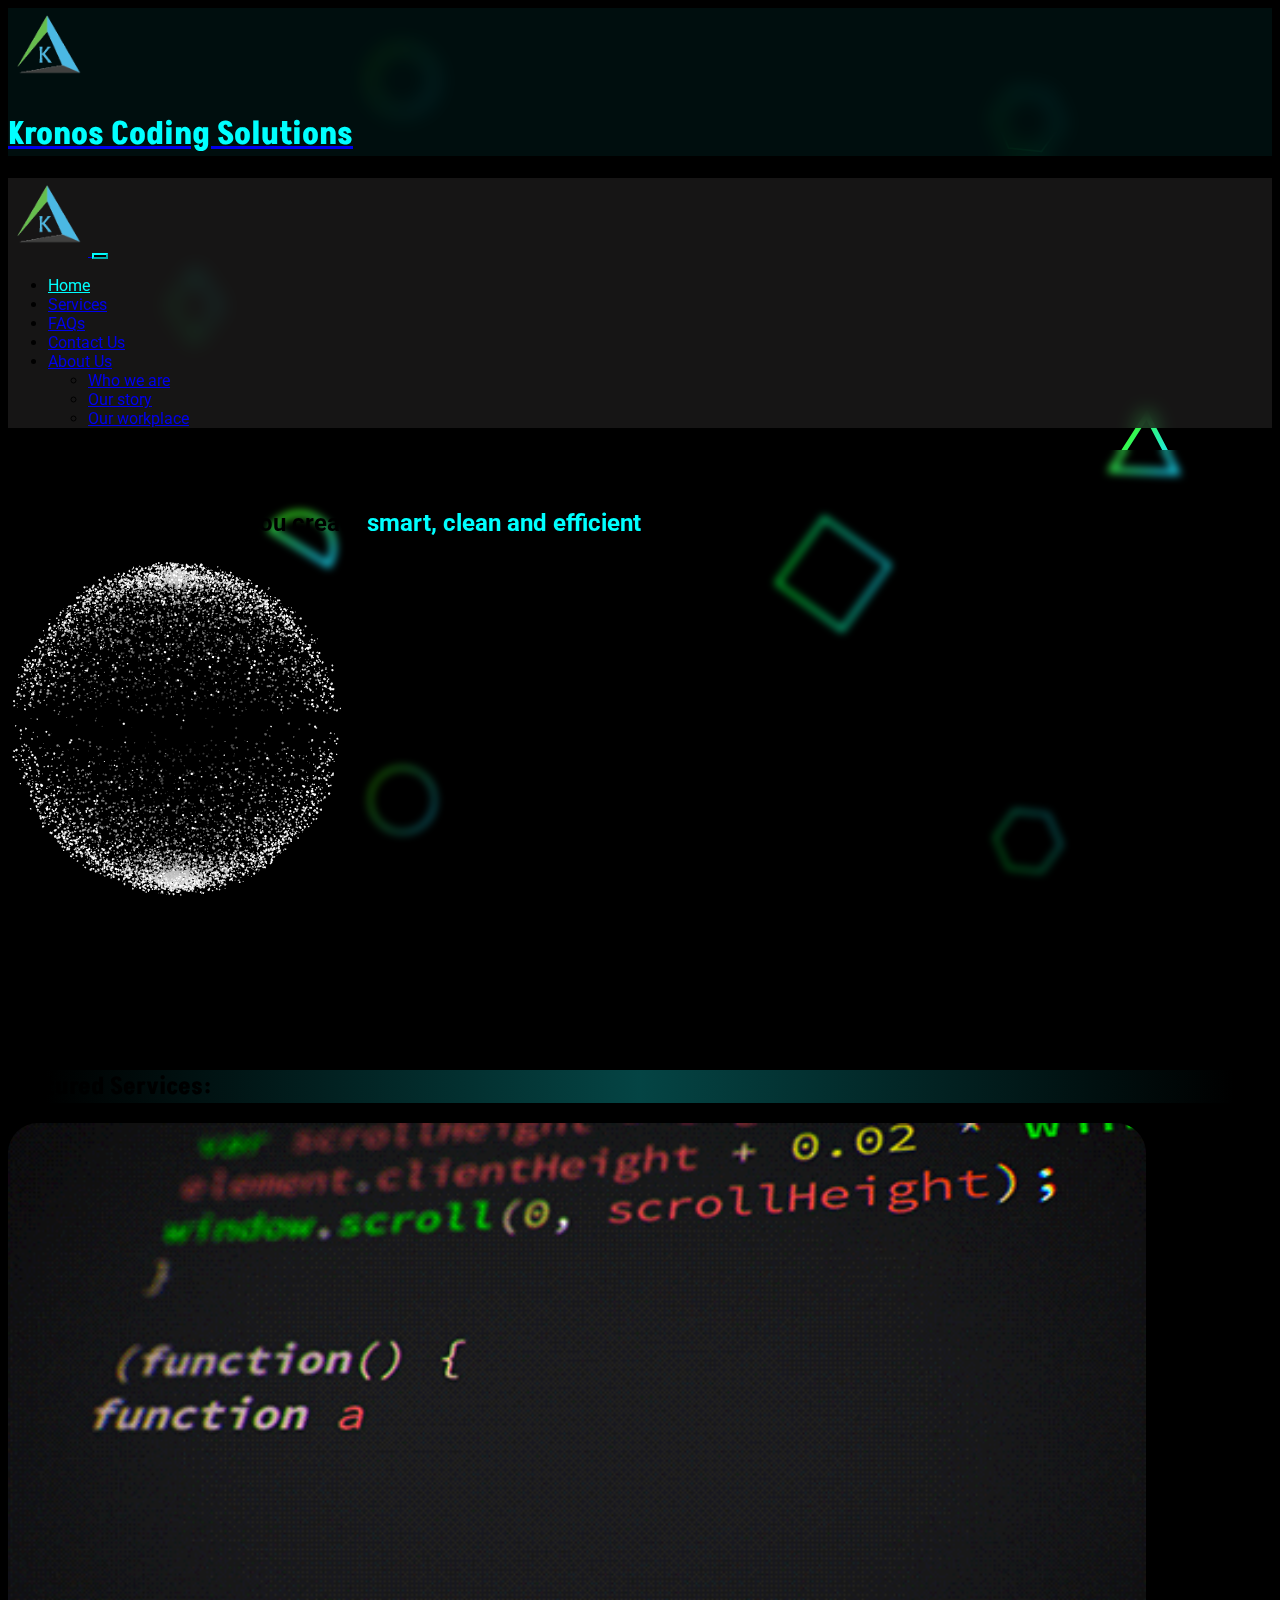
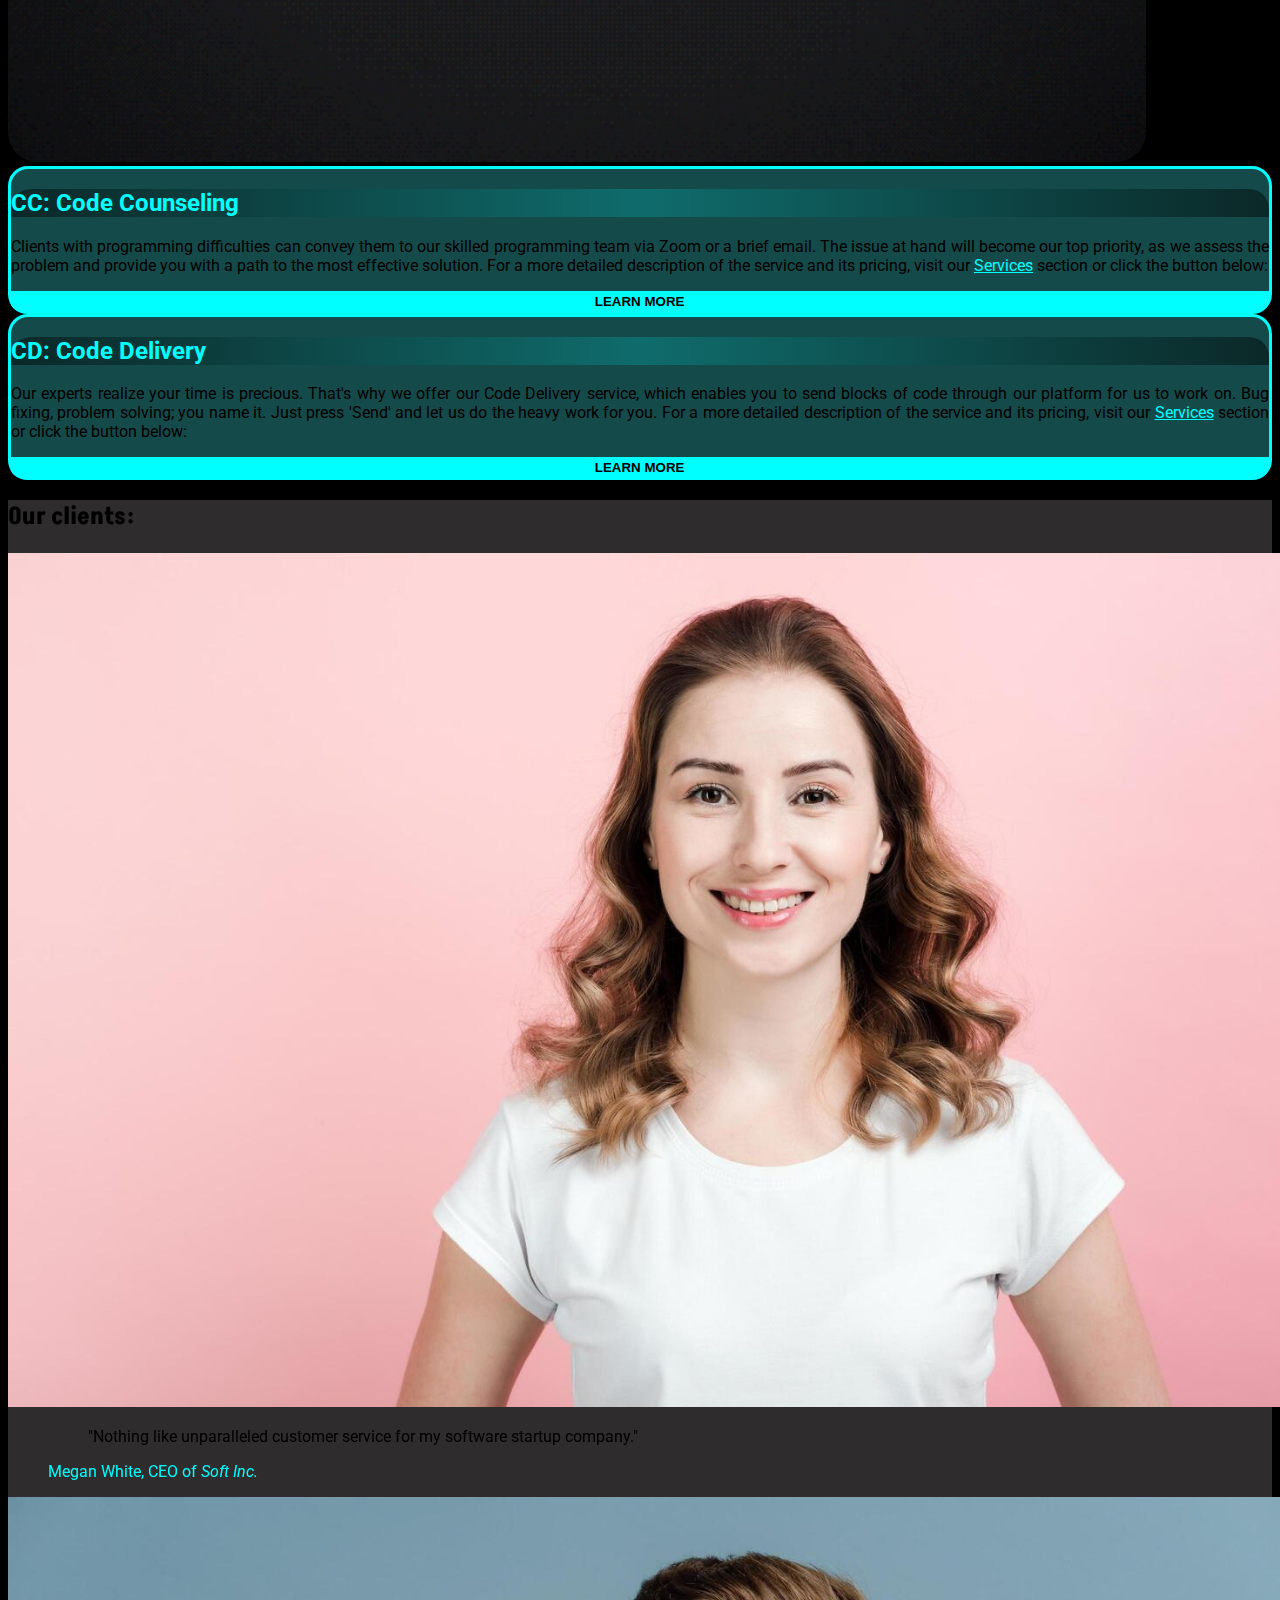
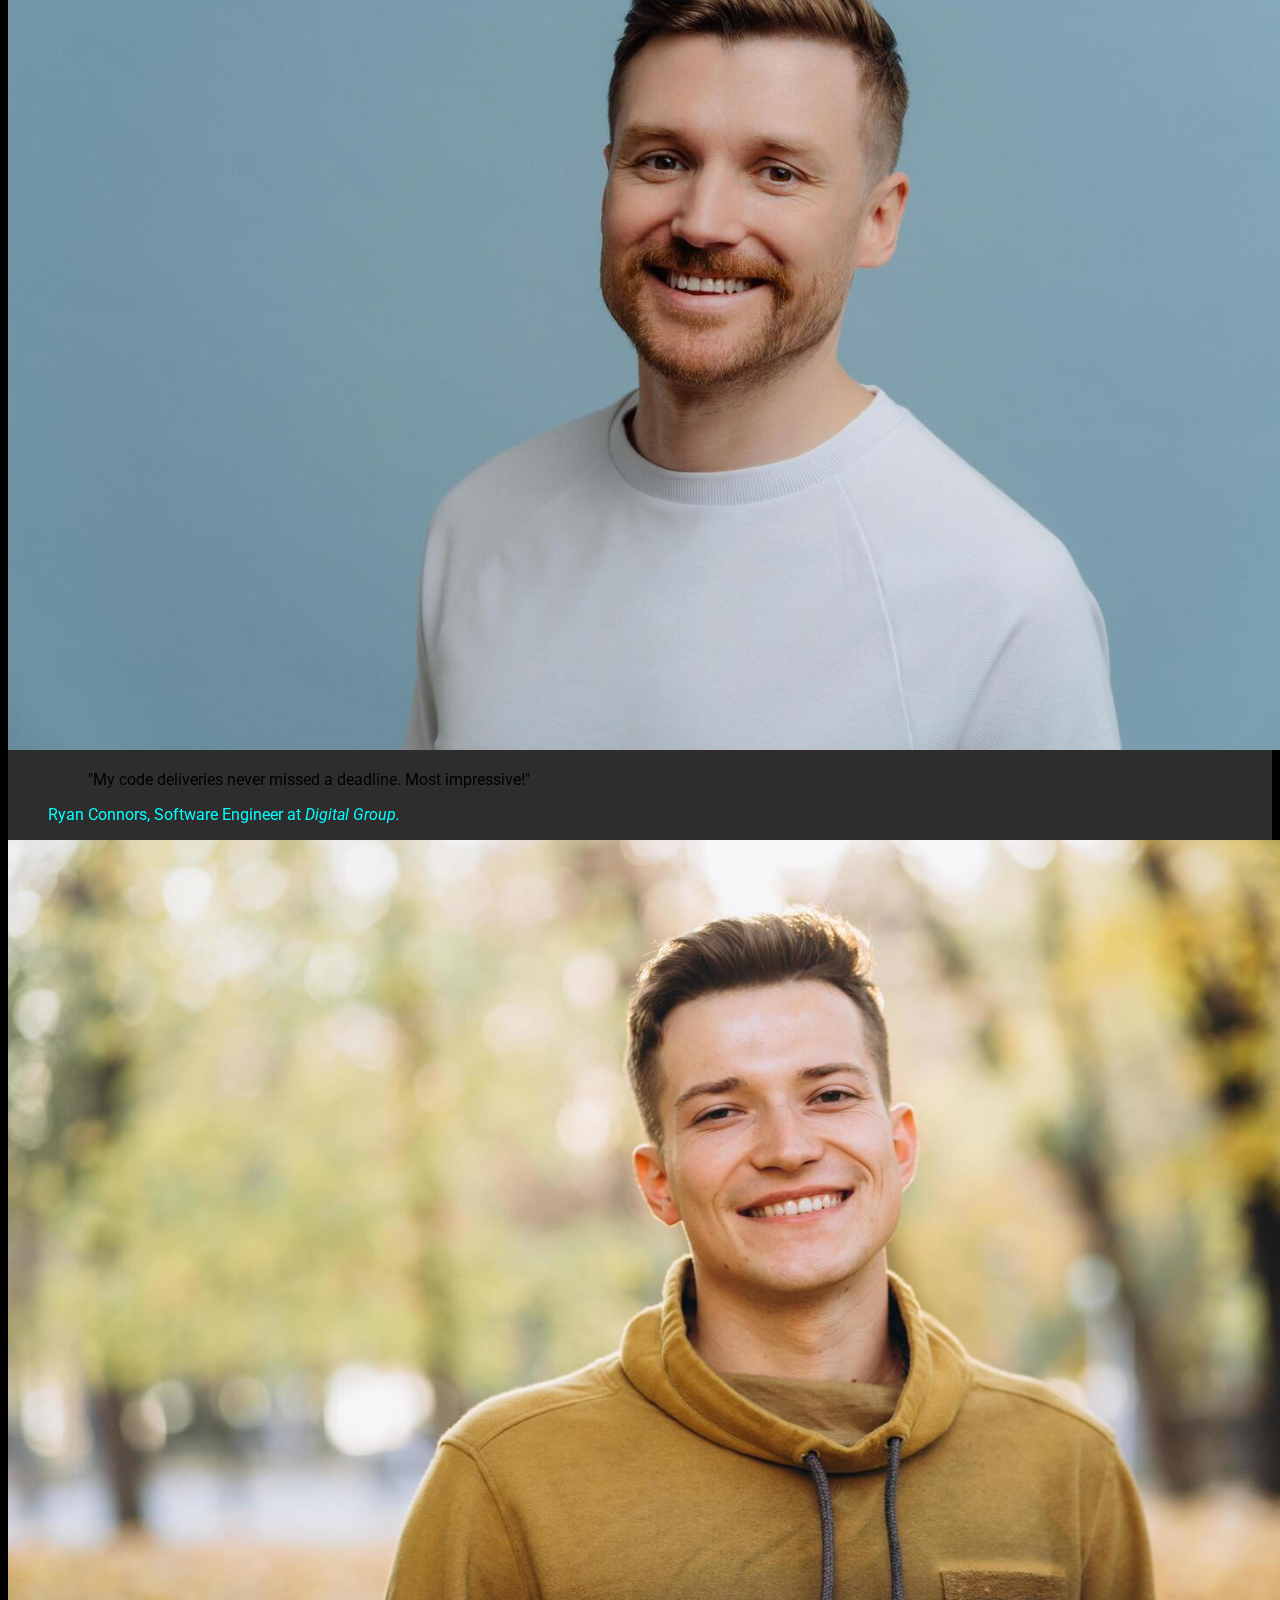
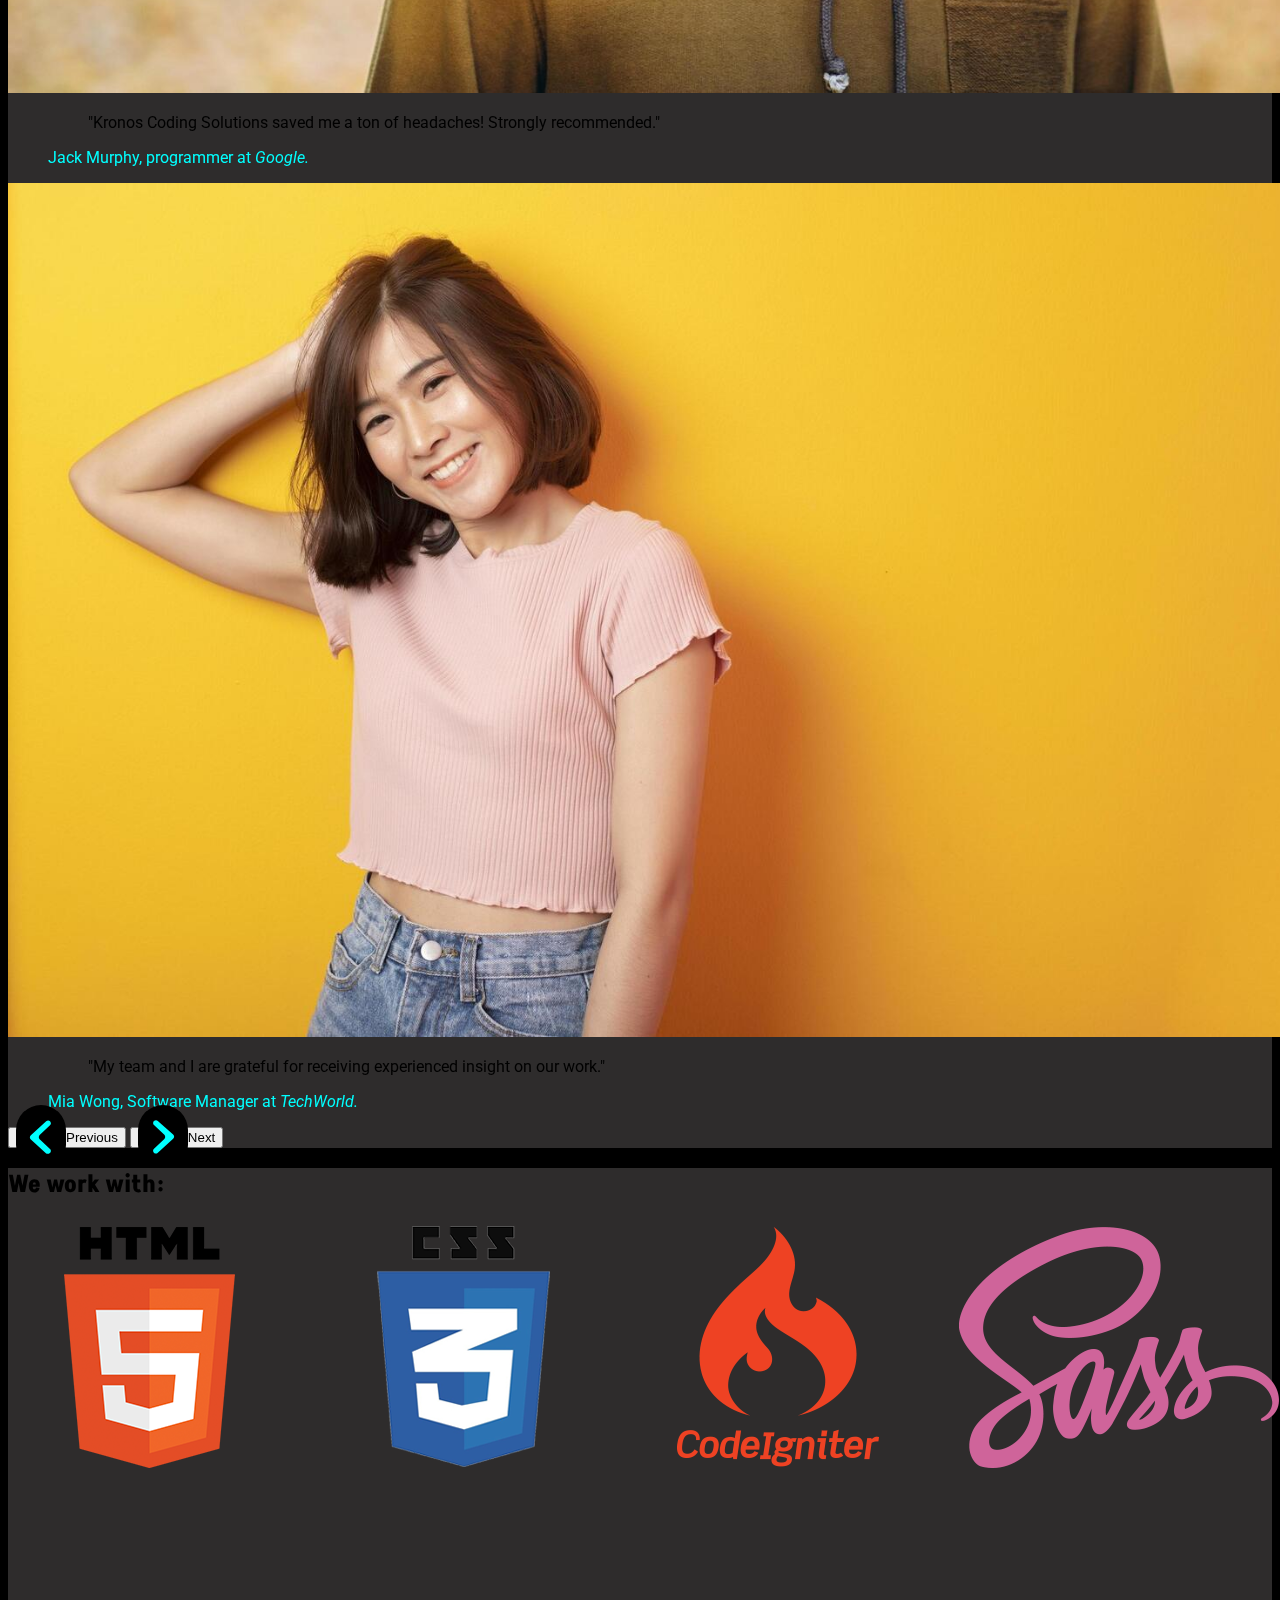
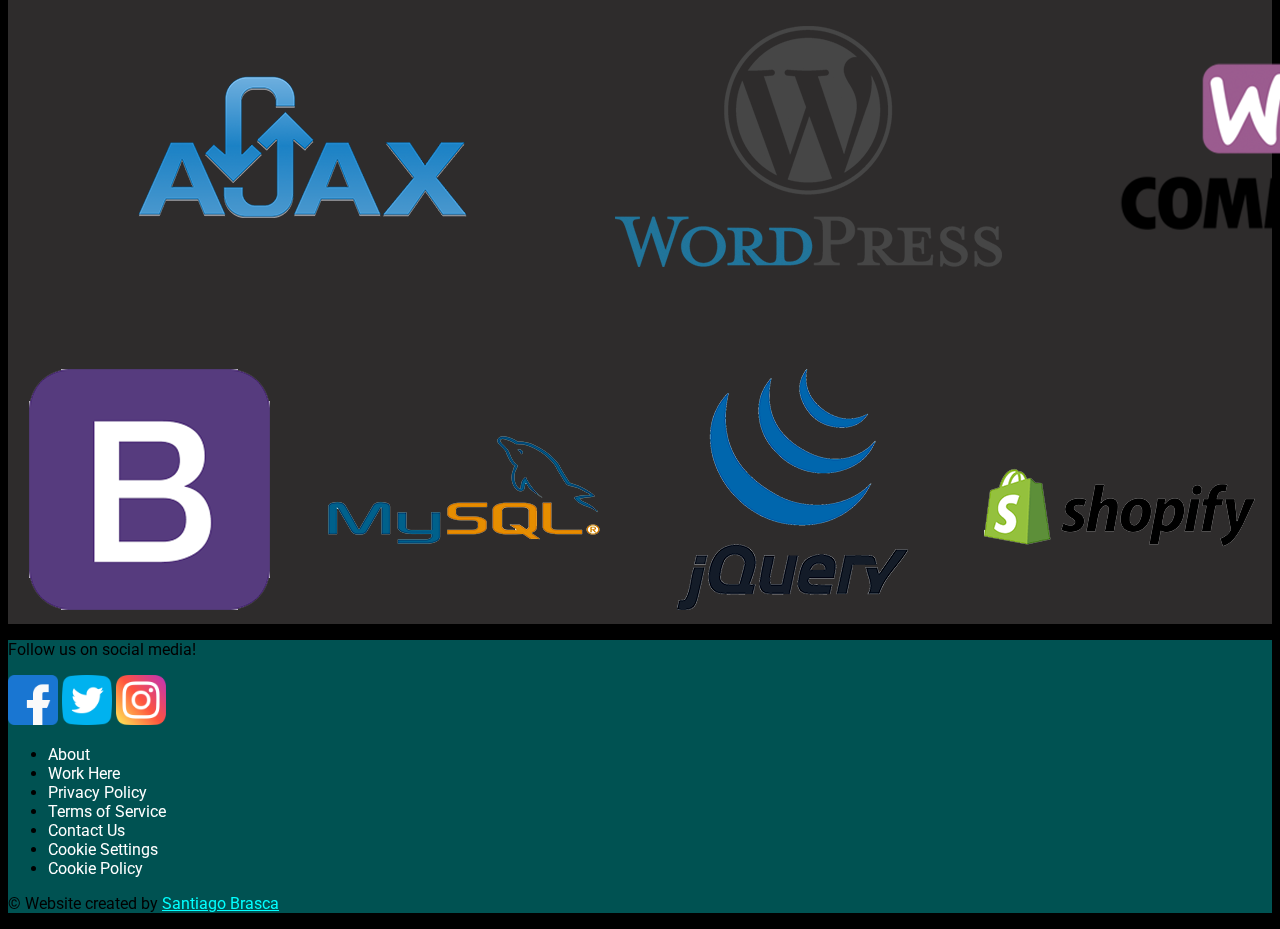
<file: index.html>
<!DOCTYPE html>
<html>

<head>
    <meta charset="UTF-8">
    <meta name="viewport" content="width=device-width, initial-scale=1.0">
    <meta name="description" content="Kronos Coding Solutions offers programming solutions such as coding deliveries or code assessment to a wide range of clients.">
    <title>Kronos Coding Solutions</title>
    <link href="https://cdn.jsdelivr.net/npm/bootstrap@5.1.3/dist/css/bootstrap.min.css" rel="stylesheet"
        integrity="sha384-1BmE4kWBq78iYhFldvKuhfTAU6auU8tT94WrHftjDbrCEXSU1oBoqyl2QvZ6jIW3" crossorigin="anonymous">
    <link rel="stylesheet" type="text/css" href="css/styles.css">
</head>

<body>
    <header class="container-fluid d-none d-lg-flex justify-content-lg-center mainLogo">
        <a href="index.html" class="text-decoration-none d-flex flex-column align-items-center">
            <img class="logo img-fluid" src="img/KronosLOGO.png" alt="Kronos Coding Solutions logo">
            <h1 class="mainTitle aqua fs-3">Kronos Coding Solutions</h1>
        </a>
    </header>
    <nav class="navbar sticky-top navbar-expand-lg navbar-dark shadow">
        <div class="container-fluid">
            <a class="navbar-brand d-lg-none w-25" href="index.html">
                <img class="img-fluid phoneLogo" src="img/KronosLOGO.png" alt="Kronos logo">
            </a>
            <button id="navToggler" class="navbar-toggler" type="button" data-bs-toggle="collapse"
                data-bs-target="#navbarSupportedContent" aria-controls="navbarSupportedContent" aria-expanded="false"
                aria-label="Toggle navigation">
                <span id="navTogglerIcon" class="navbar-toggler-icon"></span>
            </button>
            <div class="collapse navbar-collapse container-lg" id="navbarSupportedContent">
                <ul class="navbar-nav me-auto justify-content-between mb-2 mb-lg-0 fs-4 w-100">
                    <li class="nav-item">
                        <a id="activeLink" class="nav-link" aria-current="page" href="#">Home</a>
                    </li>
                    <li class="nav-item">
                        <a class="nav-link text-white" href="services.html">Services</a>
                    </li>
                    <li class="nav-item">
                        <a class="nav-link text-white" href="faqs.html">FAQs</a>
                    </li>
                    <li class="nav-item">
                        <a class="nav-link text-white" href="contactus.html">Contact Us</a>
                    </li>
                    <li class="nav-item dropdown">
                        <a class="nav-link dropdown-toggle text-white" href="#" id="navbarDropdown" role="button"
                            data-bs-toggle="dropdown" aria-expanded="false">
                            About Us
                        </a>
                        <ul class="dropdown-menu" aria-labelledby="navbarDropdown">
                            <li><a class="dropdown-item" href="aboutus.html#about">Who we are</a></li>
                            <li><a class="dropdown-item" href="aboutus.html#story">Our story</a></li>
                            <li><a class="dropdown-item" href="aboutus.html#workplace">Our workplace</a></li>
                        </ul>
                    </li>
                </ul>
            </div>
        </div>
    </nav>

    <div class="w-100 blur">
        <div id="welcome" class="container col-10 d-flex flex-column justify-content-evenly align-items-center">
            <h1 class="text-white fs-1 fw-bold text-center">This is Kronos Coding Solutions.</h1>
            <h2 class="text-white fs-4 text-center">Our mission is to help you create <span class="aqua fw-bold">
                    smart, clean and efficient</span> code.</h2>
            <div class="container-sm d-flex justify-content-center">
                <img class="img-fluid" src="img/sphere.gif" alt="Sphere">
            </div>
        </div>
    </div>

    
    <section>
        <div class="gradientTitle container-fluid text-center blur">
            <h2 class="fs-1 text-white mainTitle fw-bold mb-0 py-2">Featured Services:</h2>
        </div>
        <div id="homeServices" class="col-11 mx-auto mt-5 row d-flex">
            <div class="col-12 col-lg-6 d-flex justify-content-center align-items-lg-center">
                <img class="img-fluid opacity-75" src="img/codegif.gif" alt="Code gif">
            </div>
            <div class="col-12 col-lg-6 d-flex flex-column flex-md-row flex-lg-column">
                <article class="service my-5 me-md-5 me-lg-0">
                    <h2 class="aqua fs-1 text-center title fw-bold">CC: Code Counseling</h2>
                    <p class="text-white px-3 fw-light">Clients with programming difficulties can convey them to our skilled
                        programming team via Zoom or a brief email. The issue at hand will become our top priority, as we
                        assess the problem and provide you with a path to the most effective solution. For a more detailed
                        description
                        of the service and its pricing, visit our <a class="aqua" href="services.html">Services</a> section
                        or click the button below:</p>
                    <a href="services.html"><button class="customBtn cardBtn">LEARN MORE</button></a>
                </article>
                <article class="service my-md-5 me-lg-0">
                    <h2 class="aqua fs-1 text-center title fw-bold">CD: Code Delivery</h2>
                    <p class="text-white px-3 fw-light">Our experts realize your time is precious. That's why we offer our
                        Code Delivery service, which enables you to send blocks of code through our platform for us to work
                        on. Bug fixing, problem solving; you name it. Just press 'Send' and let us do the heavy work for
                        you. For a more detailed description of the service and its pricing, visit our <a class="aqua"
                            href="services.html">Services</a> section or click the button below:</p>
                    <a href="services.html"><button class="customBtn cardBtn">LEARN MORE</button></a>
                </article>
            </div>
        </div>
    </section>

    <section id="clients" class="container-md my-5 blur rounded-3 grey">
        <h2 class="fs-1 text-white mainTitle text-center">Our clients:</h2>
        <div class="d-md-flex justify-content-md-center">
            <div id="clientsCarousel" class="carousel slide mb-5" data-bs-ride="carousel">
                <div class="carousel-inner">
                    <div class="carousel-item active">
                        <img srcset="img/clients/client1-735w.jpg 735w, img/clients/client1-1470w.jpg 1470w, img/clients/client1-2200w.jpg 2200w"
                            src="img/clients/client1.jpg" class="img-fluid" alt="Smiling woman">
                        <figure>
                            <blockquote class="blockquote text-white p-1">
                                <p class="fs-6 fst-italic">"Nothing like unparalleled customer service for my software
                                    startup company."</p>
                            </blockquote>
                            <figcaption class="blockquote-footer">
                                Megan White, CEO of <cite title="Source Title">Soft Inc.</cite>
                            </figcaption>
                        </figure>
                    </div>
                    <div class="carousel-item">
                        <img srcset="img/clients/client2-735w.jpg 735w, img/clients/client2-1470w.jpg 1470w, img/clients/client2-2200w.jpg 2200w"
                            src="img/clients/client2.jpg" class="img-fluid" alt="Smiling man">
                        <figure>
                            <blockquote class="blockquote text-white p-1">
                                <p class="fs-6 fst-italic">"My code deliveries never missed a deadline. Most
                                    impressive!"</p>
                            </blockquote>
                            <figcaption class="blockquote-footer">
                                Ryan Connors, Software Engineer at <cite title="Source Title">Digital Group.</cite>
                            </figcaption>
                        </figure>
                    </div>
                    <div class="carousel-item">
                        <img srcset="img/clients/client3-735w.jpg 735w, img/clients/client3-1470w.jpg 1470w, img/clients/client3-2200w.jpg 2200w"
                            src="img/clients/client3.jpg" class="img-fluid" alt="Smiling man">
                        <figure>
                            <blockquote class="blockquote text-white p-1">
                                <p class="fs-6 fst-italic">"Kronos Coding Solutions saved me a ton of headaches!
                                    Strongly recommended."</p>
                            </blockquote>
                            <figcaption class="blockquote-footer">
                                Jack Murphy, programmer at <cite title="Source Title">Google.</cite>
                            </figcaption>
                        </figure>
                    </div>
                    <div class="carousel-item">
                        <img srcset="img/clients/client4-735w.jpg 735w, img/clients/client4-1470w.jpg 1470w, img/clients/client4-2200w.jpg 2200w"
                            src="img/clients/client4.jpg" class="img-fluid" alt="Smiling man">
                        <figure>
                            <blockquote class="blockquote text-white p-1">
                                <p class="fs-6 fst-italic">"My team and I are grateful for receiving experienced insight
                                    on our work."</p>
                            </blockquote>
                            <figcaption class="blockquote-footer">
                                Mia Wong, Software Manager at <cite title="Source Title">TechWorld.</cite>
                            </figcaption>
                        </figure>
                    </div>
                </div>
                <button class="carousel-control-prev" type="button" data-bs-target="#clientsCarousel"
                    data-bs-slide="prev">
                    <span class="carousel-control-prev-icon" aria-hidden="true"></span>
                    <span class="visually-hidden">Previous</span>
                </button>
                <button class="carousel-control-next" type="button" data-bs-target="#clientsCarousel"
                    data-bs-slide="next">
                    <span class="carousel-control-next-icon" aria-hidden="true"></span>
                    <span class="visually-hidden">Next</span>
                </button>
            </div>
        </div>
    </section>

    <section id="workWith" class="col-10 col-md-8 col-lg-6 mx-auto my-5 grey rounded-3 blur">
        <h2 class="text-white fs-1 mainTitle text-center mb-0">We work with:</h2>
        <img class="img-fluid p-3" src="img/development-languages.png" alt="">
    </section>

    <footer class="container-fluid blur">
        <div class="row d-flex align-items-center">
            <div id="social" class="offset-1 col d-flex flex-column">
                <p class="text-white">Follow us on social media!</p>
                <div class="d-flex">
                    <a class="" href="https://www.facebook.com" target="_blank"><img class="img-fluid"
                            src="img/facebook.png" alt="Facebook logo"></a>
                    <a class="ms-3 ms-md-5" href="https://www.twitter.com" target="_blank"><img class="img-fluid"
                            src="img/twitter.png" alt="Twitter logo"></a>
                    <a class="ms-3 ms-md-5" href="https://www.instagram.com" target="_blank"><img class="img-fluid"
                            src="img/instagram.png" alt="Instagram logo"></a>
                </div>
            </div>
            <div id="legal" class="offset-1 col d-flex justify-content-center mt-2">
                <ul class="list-unstyled">
                    <li><a href="aboutus.html">About</a></li>
                    <li><a href="wip.html">Work Here</a></li>
                    <li><a href="wip.html">Privacy Policy</a></li>
                    <li><a href="wip.html">Terms of Service</a></li>
                    <li><a href="contactus.html">Contact Us</a></li>
                    <li><a href="wip.html">Cookie Settings</a></li>
                    <li><a href="wip.html">Cookie Policy</a></li>
                </ul>
            </div>
        </div>
        <div id="copyright" class="container-fluid">
            <p class="mb-0 text-center text-white border-top py-2">© Website created by <a class="aqua"
                    href="https://www.linkedin.com/in/santiago-brasca-750487234/" target="_blank">Santiago Brasca</a>
            </p>
        </div>
    </footer>

    <script src="https://cdn.jsdelivr.net/npm/bootstrap@5.1.3/dist/js/bootstrap.bundle.min.js" integrity="sha384-ka7Sk0Gln4gmtz2MlQnikT1wXgYsOg+OMhuP+IlRH9sENBO0LRn5q+8nbTov4+1p" crossorigin="anonymous">
    </script>
</body>

</html>
</file>
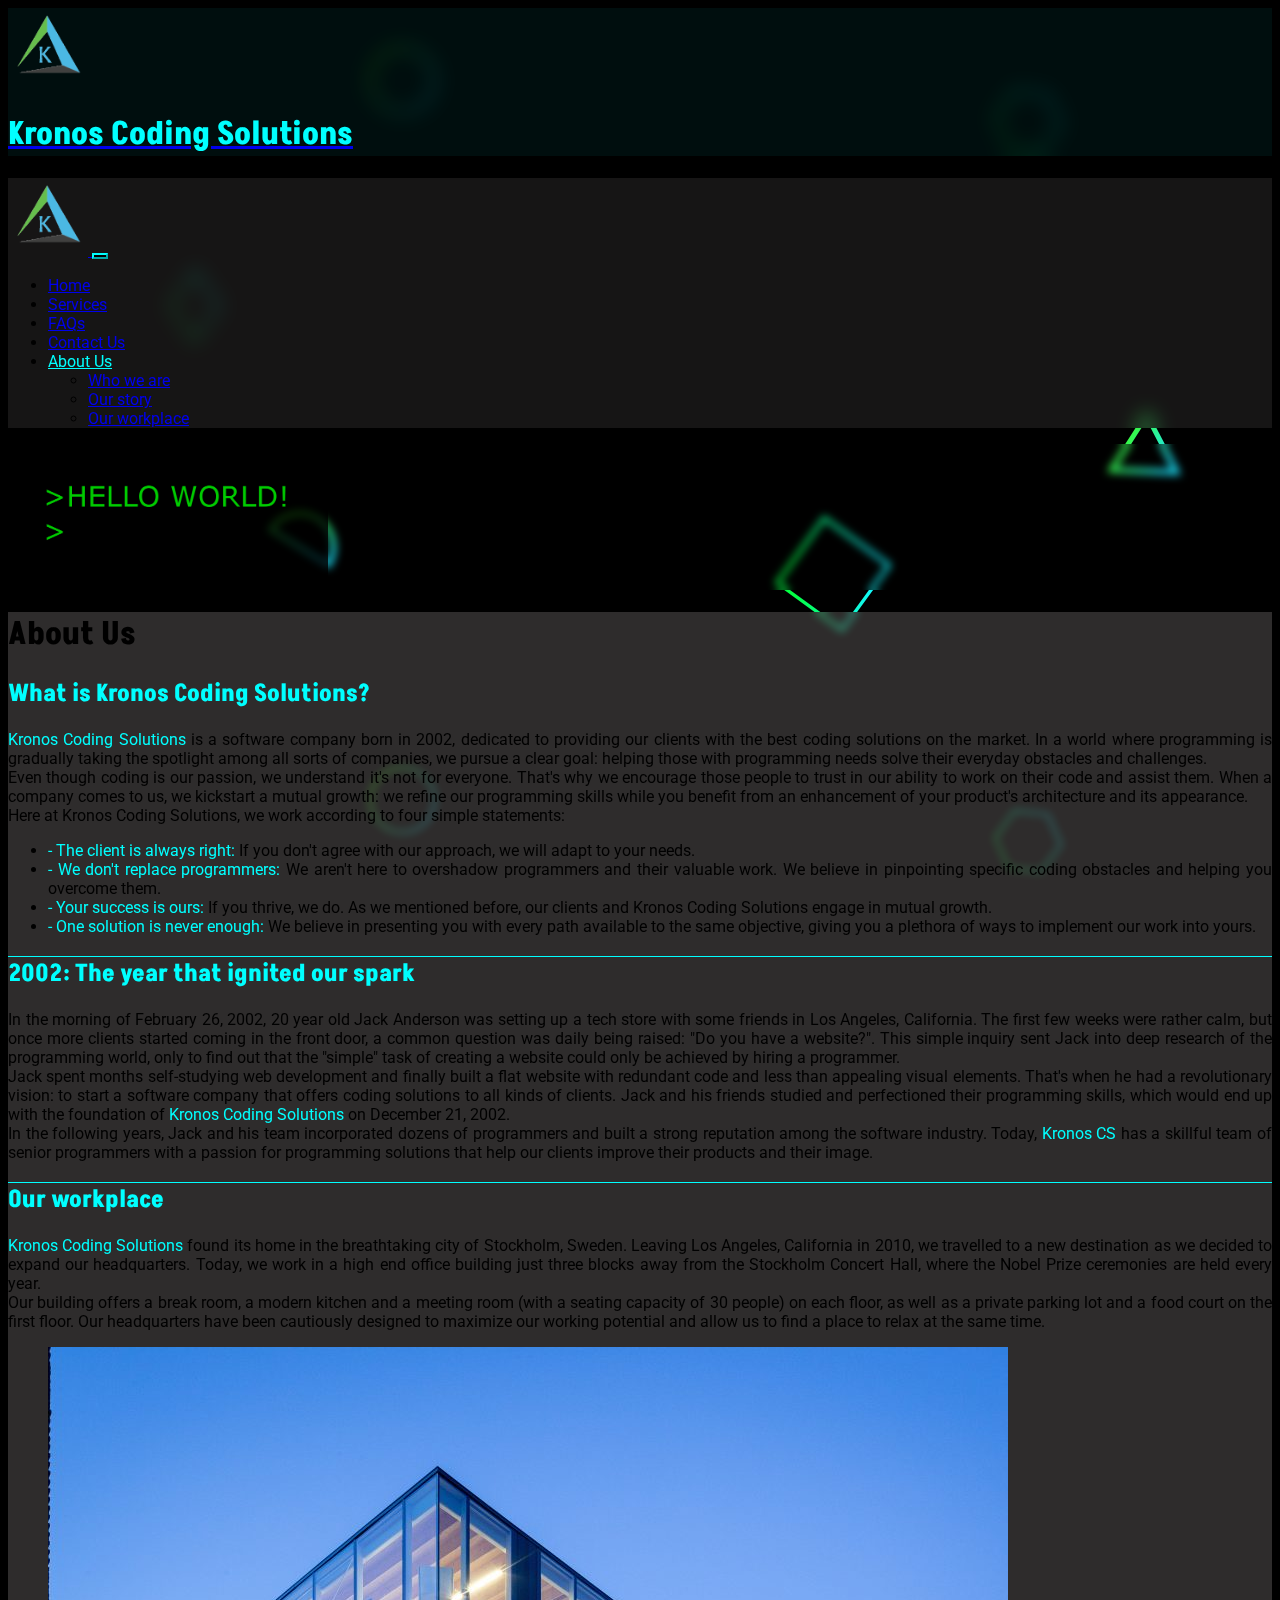
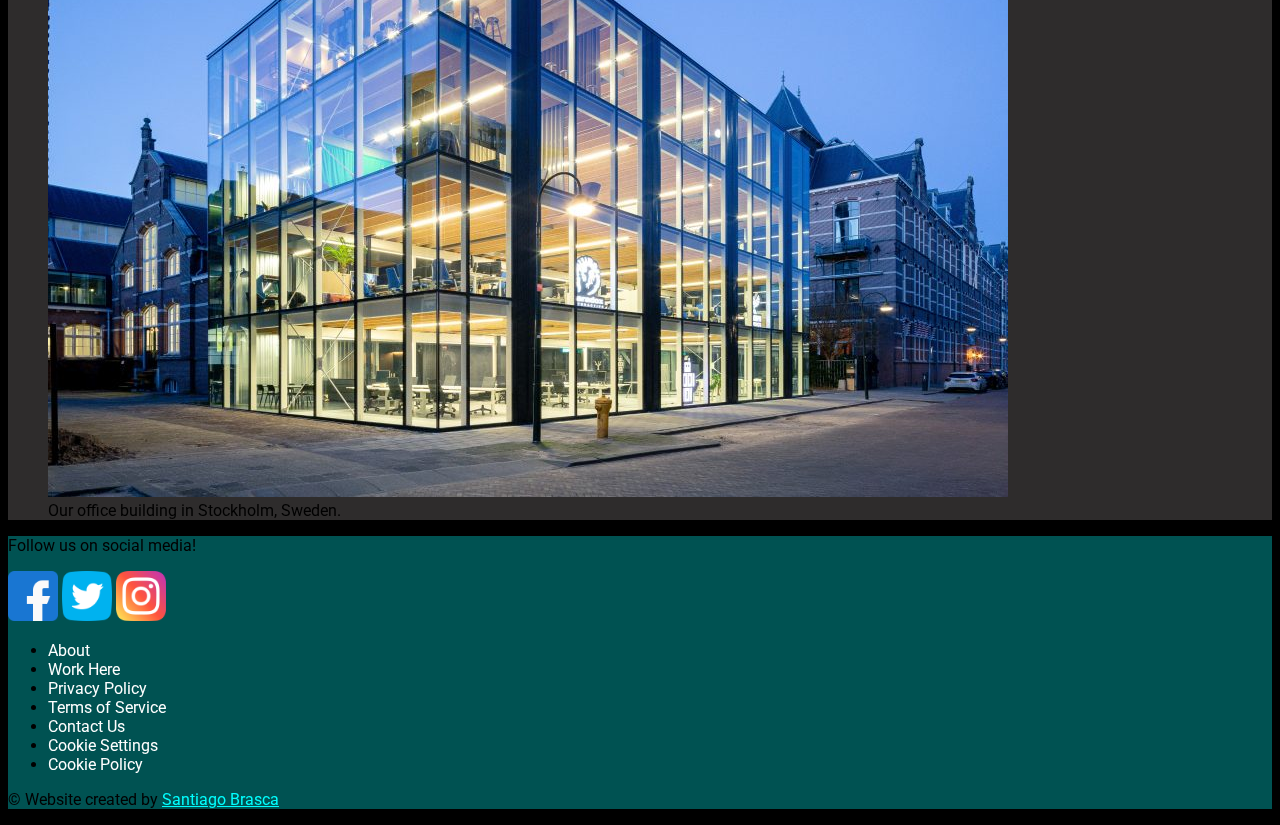
<file: aboutus.html>
<!DOCTYPE html>
<html>

<head>
    <meta charset="UTF-8">
    <meta name="viewport" content="width=device-width, initial-scale=1.0">
    <meta name="description" content="Information about Kronos Coding Solutions, from its story to its workplace and values.">
    <title>Kronos CS | About Us</title>
    <link href="https://cdn.jsdelivr.net/npm/bootstrap@5.1.3/dist/css/bootstrap.min.css" rel="stylesheet"
        integrity="sha384-1BmE4kWBq78iYhFldvKuhfTAU6auU8tT94WrHftjDbrCEXSU1oBoqyl2QvZ6jIW3" crossorigin="anonymous">
    <link rel="stylesheet" type="text/css" href="css/styles.css">
</head>

<body>
    <header class="container-fluid d-none d-lg-flex justify-content-lg-center mainLogo">
        <a href="index.html" class="text-decoration-none d-flex flex-column align-items-center">
            <img class="logo img-fluid" src="img/KronosLOGO.png" alt="Kronos Coding Solutions logo">
            <h1 class="mainTitle aqua fs-3">Kronos Coding Solutions</h1>
        </a>
    </header>
    <nav class="navbar sticky-top navbar-expand-lg navbar-dark shadow">
        <div class="container-fluid">
            <a class="navbar-brand d-lg-none w-25" href="index.html">
                <img class="img-fluid phoneLogo" src="img/KronosLOGO.png" alt="Kronos logo">
            </a>
            <button id="navToggler" class="navbar-toggler" type="button" data-bs-toggle="collapse"
                data-bs-target="#navbarSupportedContent" aria-controls="navbarSupportedContent" aria-expanded="false"
                aria-label="Toggle navigation">
                <span id="navTogglerIcon" class="navbar-toggler-icon"></span>
            </button>
            <div class="collapse navbar-collapse container-lg" id="navbarSupportedContent">
                <ul class="navbar-nav me-auto justify-content-between mb-2 mb-lg-0 fs-4 w-100">
                    <li class="nav-item">
                        <a class="nav-link text-white" href="index.html">Home</a>
                    </li>
                    <li class="nav-item">
                        <a class="nav-link text-white" href="services.html">Services</a>
                    </li>
                    <li class="nav-item">
                        <a class="nav-link text-white" href="faqs.html">FAQs</a>
                    </li>
                    <li class="nav-item">
                        <a class="nav-link text-white" href="contactus.html">Contact Us</a>
                    </li>
                    <li class="nav-item dropdown">
                        <a id="activeLink" class="nav-link dropdown-toggle" aria-current="page" href="#" id="navbarDropdown"
                            role="button" data-bs-toggle="dropdown" aria-expanded="false">
                            About Us
                        </a>
                        <ul class="dropdown-menu" aria-labelledby="navbarDropdown">
                            <li><a class="dropdown-item" href="aboutus.html#about">Who we are</a></li>
                            <li><a class="dropdown-item" href="aboutus.html#story">Our story</a></li>
                            <li><a class="dropdown-item" href="aboutus.html#workplace">Our workplace</a></li>
                        </ul>
                    </li>
                </ul>
            </div>
        </div>
    </nav>

    <div class="container-sm blur d-flex justify-content-center">
        <img class="img-fluid helloWorld" src="img/helloWorld.gif" alt="Hello World gif">
    </div>
    <section id="about" class="col-11 mx-auto grey rounded-3 blur mb-5">
        <h1 class="text-white mainTitle fs-1 pt-3 text-center fw-bold">About Us</h1>
        <article id="who">
            <h2 class="aqua mainTitle fs-1 mx-2 py-3 text-center">What is Kronos Coding Solutions?</h2>
            <p class="fw-light text-white px-4 px-md-5 mb-2 fs-5"><span class="aqua">Kronos Coding Solutions</span> is a software company born in 2002, dedicated to providing our clients with the best coding solutions on the market. In a world where programming is gradually taking the spotlight among all sorts of companies, we pursue a clear goal: helping those with programming needs solve their everyday obstacles and challenges.<br>Even though coding is our passion, we understand it's not for everyone. That's why we encourage those people to trust in our ability to work on their code and assist them. When a company comes to us, we kickstart a mutual growth: we refine our programming skills while you benefit from an enhancement of your product's architecture and its appearance. <br> Here at Kronos Coding Solutions, we work according to four simple statements:</p>
            <ul class="list-unstyled px-4 fw-light text-white text-start fs-5 px-4 px-md-5">
                <li class="my-2"><span class="aqua">- <span class="text-decoration-underline">The client is always right</span>:</span> If you don't agree with our approach, we will adapt to your needs.</li>
                <li class="my-2"><span class="aqua">- <span class="text-decoration-underline">We don't replace programmers</span>:</span> We aren't here to overshadow programmers and their valuable work. We believe in pinpointing specific coding obstacles and helping you overcome them.</li>
                <li class="my-2"><span class="aqua">- <span class="text-decoration-underline">Your success is ours</span>:</span> If you thrive, we do. As we mentioned before, our clients and Kronos Coding Solutions engage in mutual growth.</li>
                <li class="my-2"><span class="aqua">- <span class="text-decoration-underline">One solution is never enough</span>:</span> We believe in presenting you with every path available to the same objective, giving you a plethora of ways to implement our work into yours.</li>
            </ul>
        </article>
        <article id="story">
            <h2 class="aqua mainTitle fs-1 mx-2 py-3 text-center">2002: The year that ignited our spark</h2>
            <p class="fw-light text-white px-4 px-md-5 fs-5">In the morning of February 26, 2002, 20 year old Jack Anderson was setting up a tech store with some friends in Los Angeles, California. The first few weeks were rather calm, but once more clients started coming in the front door, a common question was daily being raised: "Do you have a website?". This simple inquiry sent Jack into deep research of the programming world, only to find out that the "simple" task of creating a website could only be achieved by hiring a programmer.<br> Jack spent months self-studying web development and finally built a flat website with redundant code and less than appealing visual elements. That's when he had a revolutionary vision: to start a software company that offers coding solutions to all kinds of clients. Jack and his friends studied and perfectioned their programming skills, which would end up with the foundation of <span class="aqua">Kronos Coding Solutions</span> on December 21, 2002. <br> In the following years, Jack and his team incorporated dozens of programmers and built a strong reputation among the software industry. Today, <span class="aqua">Kronos CS</span> has a skillful team of senior programmers with a passion for programming solutions that help our clients improve their products and their image.</p>
        </article>
        <article id="workplace">
            <h2 class="aqua mainTitle fs-1 mx-2 py-3 text-center">Our workplace</h2>
            <p class="fw-light text-white px-4 px-md-5 fs-5"><span class="aqua">Kronos Coding Solutions</span> found its home in the breathtaking city of Stockholm, Sweden. Leaving Los Angeles, California in 2010, we travelled to a new destination as we decided to expand our headquarters. Today, we work in a high end office building just three blocks away from the Stockholm Concert Hall, where the Nobel Prize ceremonies are held every year. <br> Our building offers a break room, a modern kitchen and a meeting room (with a seating capacity of 30 people) on each floor, as well as a private parking lot and a food court on the first floor. Our headquarters have been cautiously designed to maximize our working potential and allow us to find a place to relax at the same time.</p>
            <div class="container-sm d-flex justify-content-center">
                <figure class="figure">
                    <img src="img/building.jpg" class="figure-img img-fluid rounded" alt="Office building">
                    <figcaption class="figure-caption fs-5">Our office building in Stockholm, Sweden.</figcaption>
                  </figure>
            </div>
        </article>
    </section>

    <footer class="container-fluid blur">
        <div class="row d-flex align-items-center">
            <div id="social" class="offset-1 col d-flex flex-column">
                <p class="text-white">Follow us on social media!</p>
                <div class="d-flex">
                    <a class="" href="https://www.facebook.com" target="_blank"><img class="img-fluid"
                            src="img/facebook.png" alt="Facebook logo"></a>
                    <a class="ms-3 ms-md-5" href="https://www.twitter.com" target="_blank"><img class="img-fluid"
                            src="img/twitter.png" alt="Twitter logo"></a>
                    <a class="ms-3 ms-md-5" href="https://www.instagram.com" target="_blank"><img class="img-fluid"
                            src="img/instagram.png" alt="Instagram logo"></a>
                </div>
            </div>
            <div id="legal" class="offset-1 col d-flex justify-content-center mt-2">
                <ul class="list-unstyled">
                    <li><a href="aboutus.html">About</a></li>
                    <li><a href="wip.html">Work Here</a></li>
                    <li><a href="wip.html">Privacy Policy</a></li>
                    <li><a href="wip.html">Terms of Service</a></li>
                    <li><a href="contactus.html">Contact Us</a></li>
                    <li><a href="wip.html">Cookie Settings</a></li>
                    <li><a href="wip.html">Cookie Policy</a></li>
                </ul>
            </div>
        </div>
        <div id="copyright" class="container-fluid">
            <p class="mb-0 text-center text-white border-top py-2">© Website created by <a class="aqua"
                    href="https://www.linkedin.com/in/santiago-brasca-750487234/" target="_blank">Santiago Brasca</a>
            </p>
        </div>
    </footer>

    <script src="https://cdn.jsdelivr.net/npm/bootstrap@5.1.3/dist/js/bootstrap.bundle.min.js"
        integrity="sha384-ka7Sk0Gln4gmtz2MlQnikT1wXgYsOg+OMhuP+IlRH9sENBO0LRn5q+8nbTov4+1p"
        crossorigin="anonymous"></script>
</body>

</html>
</file>
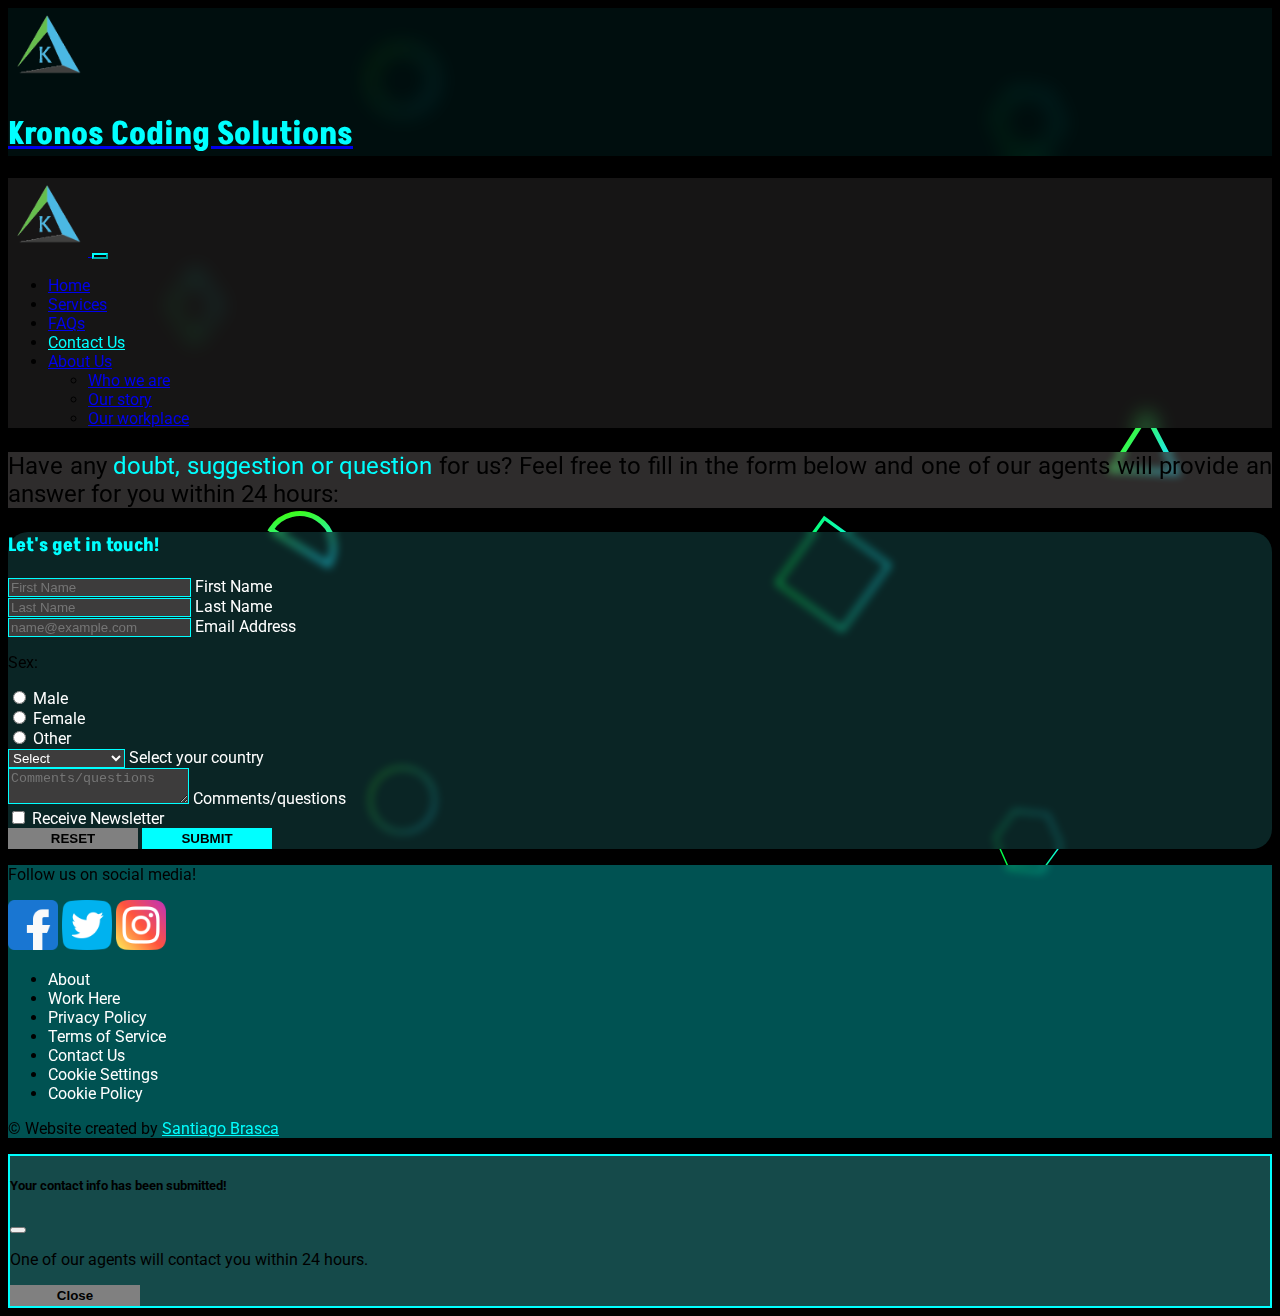
<file: contactus.html>
<!DOCTYPE html>
<html>

<head>
    <meta charset="UTF-8">
    <meta name="viewport" content="width=device-width, initial-scale=1.0">
    <meta name="description" content="Contact form to get in touch with Kronos Coding Solutions and voice your doubts, suggestions or questions to us.">
    <title>Kronos CS | Contact Us</title>
    <link href="https://cdn.jsdelivr.net/npm/bootstrap@5.1.3/dist/css/bootstrap.min.css" rel="stylesheet"
        integrity="sha384-1BmE4kWBq78iYhFldvKuhfTAU6auU8tT94WrHftjDbrCEXSU1oBoqyl2QvZ6jIW3" crossorigin="anonymous">
    <link rel="stylesheet" type="text/css" href="css/styles.css">
</head>

<body>
    <header class="container-fluid d-none d-lg-flex justify-content-lg-center mainLogo">
        <a href="index.html" class="text-decoration-none d-flex flex-column align-items-center">
            <img class="logo img-fluid" src="img/KronosLOGO.png" alt="Kronos Coding Solutions logo">
            <h1 class="mainTitle aqua fs-3">Kronos Coding Solutions</h1>
        </a>
    </header>
    <nav class="navbar sticky-top navbar-expand-lg navbar-dark shadow">
        <div class="container-fluid">
            <a class="navbar-brand d-lg-none w-25" href="index.html">
                <img class="img-fluid phoneLogo" src="img/KronosLOGO.png" alt="Kronos logo">
            </a>
            <button id="navToggler" class="navbar-toggler" type="button" data-bs-toggle="collapse"
                data-bs-target="#navbarSupportedContent" aria-controls="navbarSupportedContent" aria-expanded="false"
                aria-label="Toggle navigation">
                <span id="navTogglerIcon" class="navbar-toggler-icon"></span>
            </button>
            <div class="collapse navbar-collapse container-lg" id="navbarSupportedContent">
                <ul class="navbar-nav me-auto justify-content-between mb-2 mb-lg-0 fs-4 w-100">
                    <li class="nav-item">
                        <a class="nav-link text-white" href="index.html">Home</a>
                    </li>
                    <li class="nav-item">
                        <a class="nav-link text-white" href="services.html">Services</a>
                    </li>
                    <li class="nav-item">
                        <a class="nav-link text-white" href="faqs.html">FAQs</a>
                    </li>
                    <li class="nav-item">
                        <a id="activeLink" class="nav-link" aria-current="page" href="#">Contact Us</a>
                    </li>
                    <li class="nav-item dropdown">
                        <a class="nav-link dropdown-toggle text-white" href="#" id="navbarDropdown" role="button"
                            data-bs-toggle="dropdown" aria-expanded="false">
                            About Us
                        </a>
                        <ul class="dropdown-menu" aria-labelledby="navbarDropdown">
                            <li><a class="dropdown-item" href="aboutus.html#about">Who we are</a></li>
                            <li><a class="dropdown-item" href="aboutus.html#story">Our story</a></li>
                            <li><a class="dropdown-item" href="aboutus.html#workplace">Our workplace</a></li>
                        </ul>
                    </li>
                </ul>
            </div>
        </div>
    </nav>

    <div class="contactPrompt col-10 col-md-8 col-lg-6 mx-auto grey my-5 blur">
        <p class="text-white p-3">Have any <span class="aqua fw-bold">doubt, suggestion or question</span> for us? Feel
            free to fill in the form below and one of our agents will provide an answer for you within 24 hours:</p>
    </div>
    <section class="form blur col-11 col-md-8 col-lg-6 mb-5 mx-auto">
        <h3 class="fs-1 fw-bold mainTitle text-center aqua mb-0 py-2">Let's get in touch!</h3>
        <form>
            <div class="row g-0">
                <div class="col-md">
                    <div class="form-floating mx-3 mx-lg-5 mb-3">
                        <input type="text" class="form-control" id="firstName" placeholder="First Name" required>
                        <label for="floatingInputGrid">First Name</label>
                    </div>
                </div>
                <div class="col-md mb-3">
                    <div class="form-floating mx-3 mx-lg-5">
                        <input type="text" class="form-control" id="lastName" placeholder="Last Name">
                        <label for="floatingInputGrid">Last Name</label>
                    </div>
                </div>
            </div>
            <div class="form-floating mb-3 mx-3 mx-lg-5">
                <input type="email" class="form-control" id="email" placeholder="name@example.com" required>
                <label for="email">Email Address</label>
            </div>
            <div class="ms-3 ms-lg-5 mb-3">
                <p class="mb-0 fs-5 text-white">Sex:</p>
                <div class="form-check form-check-inline">
                    <input class="form-check-input" type="radio" name="sex" id="male">
                    <label class="form-check-label" for="male">Male</label>
                </div>
                <div class="form-check form-check-inline">
                    <input class="form-check-input" type="radio" name="sex" id="female">
                    <label class="form-check-label" for="female">Female</label>
                </div>
                <div class="form-check form-check-inline">
                    <input class="form-check-input" type="radio" name="sex" id="other">
                    <label class="form-check-label" for="other">Other</label>
                </div>
            </div>
            <div class="form-floating mb-3 mx-3 mx-lg-5">
                <select class="form-select" id="floatingSelectGrid" aria-label="Floating label select example" required>
                    <option selected>Select</option>
                    <option value="Argentina">Argentina</option>
                    <option value="UnitedStates">United States</option>
                    <option value="UK">United Kingdom</option>
                </select>
                <label for="floatingSelectGrid">Select your country</label>
            </div>
            <div class="row g-0">
                <div class="col-md-8">
                    <div class="form-floating mx-3 mx-lg-5 mb-3">
                        <textarea class="form-control" placeholder="Comments/questions"
                            id="floatingTextarea"></textarea>
                        <label for="floatingTextarea">Comments/questions</label>
                    </div>
                </div>
                <div class="col-md d-md-flex mb-3 align-items-md-center">
                    <div class="form-check mx-3 mx-lg-0">
                        <input class="form-check-input" type="checkbox" value="" id="flexCheckDefault">
                        <label class="form-check-label" for="flexCheckDefault">
                            Receive Newsletter
                        </label>
                    </div>
                </div>
            </div>

            <div class="ms-md-3 ms-lg-5 pb-3 text-center text-md-start">
                <button type="reset" class="customBtn greyBtn rounded-3 me-3">RESET</button>
                <button type="submit" class="customBtn rounded-3" data-bs-toggle="modal" data-bs-target="#formModal">SUBMIT</button>
            </div>
        </form>      
    </section>

    <footer class="container-fluid blur">
        <div class="row d-flex align-items-center">
            <div id="social" class="offset-1 col d-flex flex-column">
                <p class="text-white">Follow us on social media!</p>
                <div class="d-flex">
                    <a class="" href="https://www.facebook.com" target="_blank"><img class="img-fluid"
                            src="img/facebook.png" alt="Facebook logo"></a>
                    <a class="ms-3 ms-md-5" href="https://www.twitter.com" target="_blank"><img class="img-fluid"
                            src="img/twitter.png" alt="Twitter logo"></a>
                    <a class="ms-3 ms-md-5" href="https://www.instagram.com" target="_blank"><img class="img-fluid"
                            src="img/instagram.png" alt="Instagram logo"></a>
                </div>
            </div>
            <div id="legal" class="offset-1 col d-flex justify-content-center mt-2">
                <ul class="list-unstyled">
                    <li><a href="aboutus.html">About</a></li>
                    <li><a href="wip.html">Work Here</a></li>
                    <li><a href="wip.html">Privacy Policy</a></li>
                    <li><a href="wip.html">Terms of Service</a></li>
                    <li><a href="contactus.html">Contact Us</a></li>
                    <li><a href="wip.html">Cookie Settings</a></li>
                    <li><a href="wip.html">Cookie Policy</a></li>
                </ul>
            </div>
        </div>
        <div id="copyright" class="container-fluid">
            <p class="mb-0 text-center text-white border-top py-2">© Website created by <a class="aqua"
                    href="https://www.linkedin.com/in/santiago-brasca-750487234/" target="_blank">Santiago Brasca</a>
            </p>
        </div>
    </footer>

    <div class="modal fade" id="formModal" tabindex="-1" aria-labelledby="formModalLabel" aria-hidden="true">
        <div class="modal-dialog">
          <div id="modalContent" class="modal-content">
                <div id="modalHeader" class="modal-header">
                  <h5 class="modal-title text-white" id="formModalLabel">Your contact info has been submitted!</h5>
                  <button type="button" class="btn-close" data-bs-dismiss="modal" aria-label="Close"></button>
                </div>
                <div class="modal-body">
                  <p class="text-white">One of our agents will contact you within 24 hours.</p>
                </div>
                <div class="modal-footer">
                  <button type="button" class="customBtn greyBtn rounded-3" data-bs-dismiss="modal">Close</button>
                </div>
          </div>
        </div>
    </div>

    <script src="https://cdn.jsdelivr.net/npm/bootstrap@5.1.3/dist/js/bootstrap.bundle.min.js"
        integrity="sha384-ka7Sk0Gln4gmtz2MlQnikT1wXgYsOg+OMhuP+IlRH9sENBO0LRn5q+8nbTov4+1p"
        crossorigin="anonymous"></script>
</body>

</html>
</file>
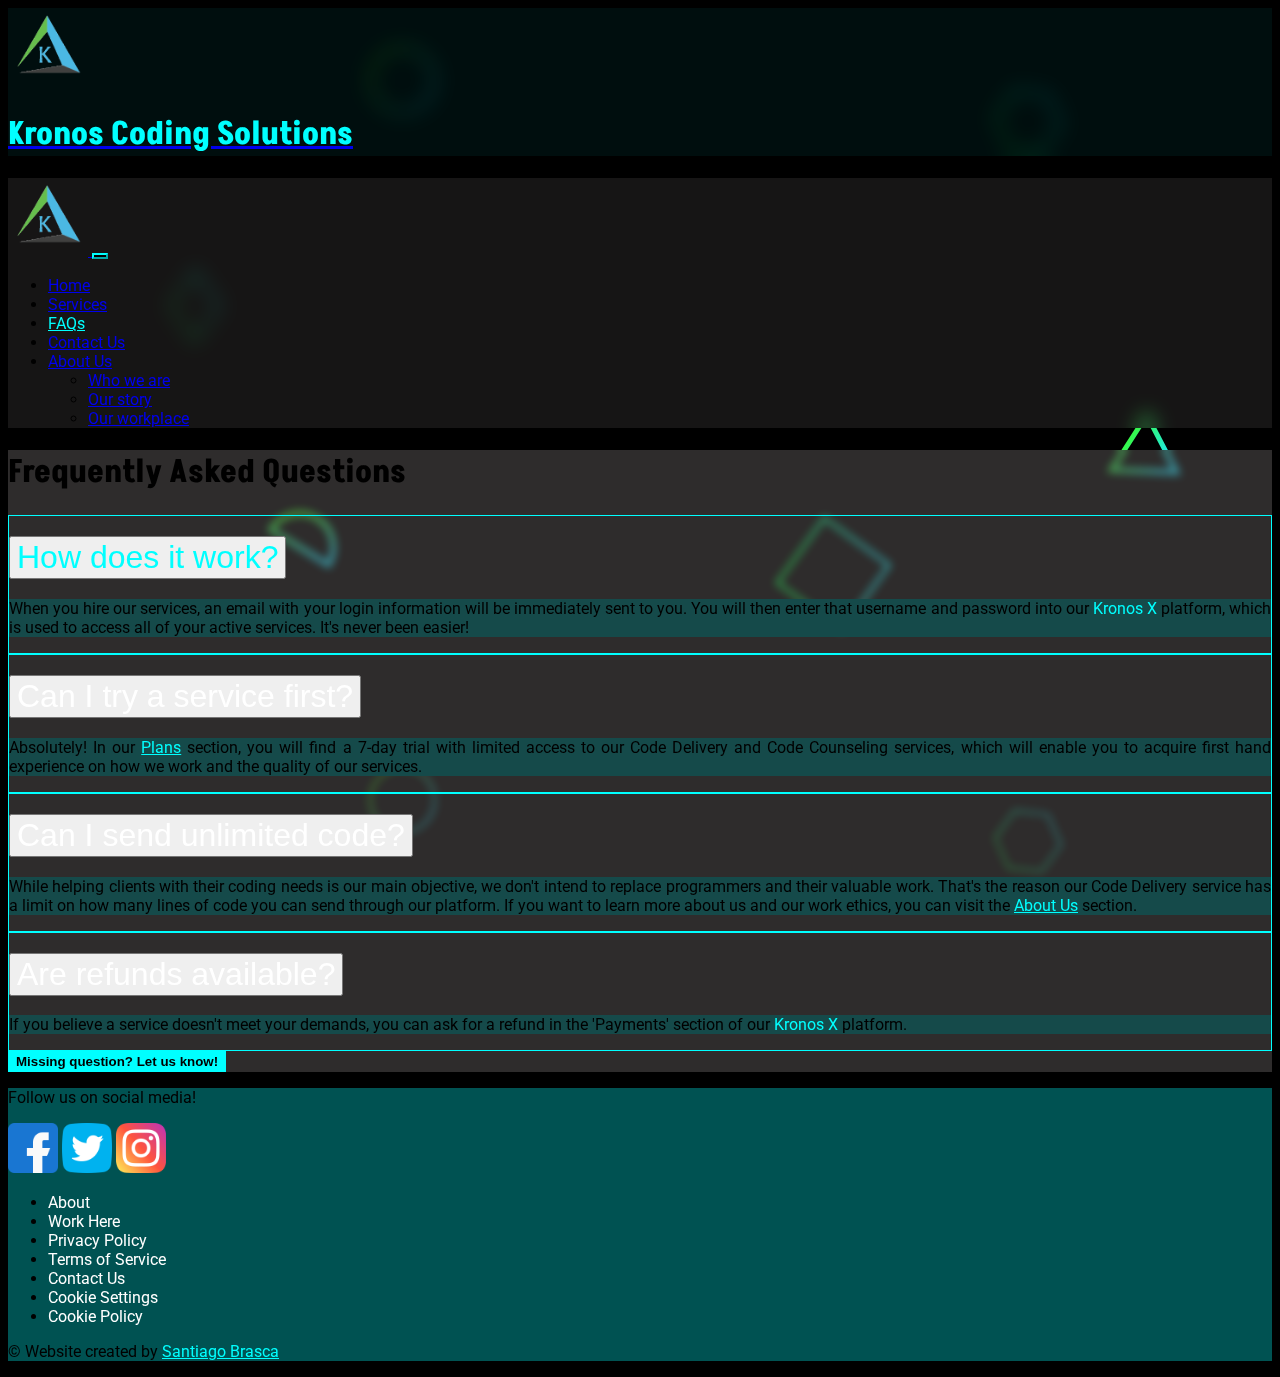
<file: faqs.html>
<!DOCTYPE html>
<html>

<head>
    <meta charset="UTF-8">
    <meta name="viewport" content="width=device-width, initial-scale=1.0">
    <meta name="description" content="Frequently Asked Questions about the services provided by Kronos Coding Solutions.">
    <title>Kronos CS | FAQs</title>
    <link href="https://cdn.jsdelivr.net/npm/bootstrap@5.1.3/dist/css/bootstrap.min.css" rel="stylesheet"
        integrity="sha384-1BmE4kWBq78iYhFldvKuhfTAU6auU8tT94WrHftjDbrCEXSU1oBoqyl2QvZ6jIW3" crossorigin="anonymous">
    <link rel="stylesheet" type="text/css" href="css/styles.css">
</head>

<body>
    <header class="container-fluid d-none d-lg-flex justify-content-lg-center mainLogo">
        <a href="index.html" class="text-decoration-none d-flex flex-column align-items-center">
            <img class="logo img-fluid" src="img/KronosLOGO.png" alt="Kronos Coding Solutions logo">
            <h1 class="mainTitle aqua fs-3">Kronos Coding Solutions</h1>
        </a>
    </header>
    <nav class="navbar sticky-top navbar-expand-lg navbar-dark shadow">
        <div class="container-fluid">
            <a class="navbar-brand d-lg-none w-25" href="index.html">
                <img class="img-fluid phoneLogo" src="img/KronosLOGO.png" alt="Kronos logo">
            </a>
            <button id="navToggler" class="navbar-toggler" type="button" data-bs-toggle="collapse"
                data-bs-target="#navbarSupportedContent" aria-controls="navbarSupportedContent" aria-expanded="false"
                aria-label="Toggle navigation">
                <span id="navTogglerIcon" class="navbar-toggler-icon"></span>
            </button>
            <div class="collapse navbar-collapse container-lg" id="navbarSupportedContent">
                <ul class="navbar-nav me-auto justify-content-between mb-2 mb-lg-0 fs-4 w-100">
                    <li class="nav-item">
                        <a class="nav-link text-white" href="index.html">Home</a>
                    </li>
                    <li class="nav-item">
                        <a class="nav-link text-white" href="services.html">Services</a>
                    </li>
                    <li class="nav-item">
                        <a id="activeLink" class="nav-link" aria-current="page" href="#">FAQs</a>
                    </li>
                    <li class="nav-item">
                        <a class="nav-link text-white" href="contactus.html">Contact Us</a>
                    </li>
                    <li class="nav-item dropdown">
                        <a class="nav-link dropdown-toggle text-white" href="#" id="navbarDropdown" role="button"
                            data-bs-toggle="dropdown" aria-expanded="false">
                            About Us
                        </a>
                        <ul class="dropdown-menu" aria-labelledby="navbarDropdown">
                            <li><a class="dropdown-item" href="aboutus.html#about">Who we are</a></li>
                            <li><a class="dropdown-item" href="aboutus.html#story">Our story</a></li>
                            <li><a class="dropdown-item" href="aboutus.html#workplace">Our workplace</a></li>
                        </ul>
                    </li>
                </ul>
            </div>
        </div>
    </nav>

    <section class="col-11 mx-auto grey rounded-3 blur mb-5 mt-4 mt-lg-5">
        <h1 class="text-white mainTitle fs-1 pt-3 text-center fw-bold">Frequently Asked Questions</h1>
        <div class="container-md accordion pb-5" id="questions">
            <div class="accordion-item border-0">
                <div class="faqItem">
                    <h2 class="accordion-header" id="headingOne">
                        <button class="accordion-button bg-dark" type="button" data-bs-toggle="collapse"
                            data-bs-target="#collapseOne" aria-expanded="true" aria-controls="collapseOne">
                            How does it work?
                        </button>
                    </h2>
                    <div id="collapseOne" class="accordion-collapse collapse show" aria-labelledby="headingOne"
                        data-bs-parent="#questions">
                        <div class="accordion-body">
                            <p class="text-white fw-light">When you hire our services, an email with your login information will be immediately sent to you. You will then enter that username and password into our <span class="fw-bold aqua">Kronos X</span> platform, which is used to access all of your active services. It's never been easier!</p>
                        </div>
                    </div>
                </div>
            </div>
            <div class="accordion-item border-0">
                <div class="faqItem">
                    <h2 class="accordion-header" id="headingTwo">
                        <button class="accordion-button collapsed bg-dark" type="button" data-bs-toggle="collapse"
                            data-bs-target="#collapseTwo" aria-expanded="false" aria-controls="collapseTwo">
                            Can I try a service first?
                        </button>
                    </h2>
                    <div id="collapseTwo" class="accordion-collapse collapse" aria-labelledby="headingTwo"
                        data-bs-parent="#questions">
                        <div class="accordion-body">
                            <p class="text-white fw-light">Absolutely! In our <a class="aqua" href="wip.html">Plans</a> section, you will find a 7-day trial with limited access to our Code Delivery and Code Counseling services, which will enable you to acquire first hand experience on how we work and the quality of our services.</p>
                        </div>
                    </div>
                </div>
            </div>
            <div class="accordion-item border-0">
                <div class="faqItem">
                    <h2 class="accordion-header" id="headingThree">
                        <button class="accordion-button collapsed bg-dark" type="button" data-bs-toggle="collapse"
                            data-bs-target="#collapseThree" aria-expanded="false" aria-controls="collapseThree">
                            Can I send unlimited code?
                        </button>
                    </h2>
                    <div id="collapseThree" class="accordion-collapse collapse" aria-labelledby="headingThree"
                        data-bs-parent="#questions">
                        <div class="accordion-body">
                            <p class="text-white fw-light">While helping clients with their coding needs is our main objective, we don't intend to replace programmers and their valuable work. That's the reason our Code Delivery service has a limit on how many lines of code you can send through our platform. If you want to learn more about us and our work ethics, you can visit the <a class="aqua" href="aboutus.html#who">About Us</a> section.</p>
                        </div>
                    </div>
                </div>
            </div>
            <div class="accordion-item border-0">
                <div class="faqItem">
                    <h2 class="accordion-header" id="headingFour">
                        <button class="accordion-button collapsed bg-dark" type="button" data-bs-toggle="collapse"
                            data-bs-target="#collapseFour" aria-expanded="false" aria-controls="collapseFour">
                            Are refunds available?
                        </button>
                    </h2>
                    <div id="collapseFour" class="accordion-collapse collapse" aria-labelledby="headingFour"
                        data-bs-parent="#questions">
                        <div class="accordion-body">
                            <p class="text-white fw-light">If you believe a service doesn't meet your demands, you can ask for a refund in the 'Payments' section of our <span class="fw-bold aqua">Kronos X</span> platform.</p>
                        </div>
                    </div>
                </div>
            </div>
        </div>
        <div class="d-flex justify-content-center pb-5">
            <a href="contactus.html"><button class="customBtn rounded-3">Missing question? Let us know!</button></a>
        </div>
    </section>

    <footer class="container-fluid blur">
        <div class="row d-flex align-items-center">
            <div id="social" class="offset-1 col d-flex flex-column">
                <p class="text-white">Follow us on social media!</p>
                <div class="d-flex">
                    <a class="" href="https://www.facebook.com" target="_blank"><img class="img-fluid"
                            src="img/facebook.png" alt="Facebook logo"></a>
                    <a class="ms-3 ms-md-5" href="https://www.twitter.com" target="_blank"><img class="img-fluid"
                            src="img/twitter.png" alt="Twitter logo"></a>
                    <a class="ms-3 ms-md-5" href="https://www.instagram.com" target="_blank"><img class="img-fluid"
                            src="img/instagram.png" alt="Instagram logo"></a>
                </div>
            </div>
            <div id="legal" class="offset-1 col d-flex justify-content-center mt-2">
                <ul class="list-unstyled">
                    <li><a href="aboutus.html">About</a></li>
                    <li><a href="wip.html">Work Here</a></li>
                    <li><a href="wip.html">Privacy Policy</a></li>
                    <li><a href="wip.html">Terms of Service</a></li>
                    <li><a href="contactus.html">Contact Us</a></li>
                    <li><a href="wip.html">Cookie Settings</a></li>
                    <li><a href="wip.html">Cookie Policy</a></li>
                </ul>
            </div>
        </div>
        <div id="copyright" class="container-fluid">
            <p class="mb-0 text-center text-white border-top py-2">© Website created by <a class="aqua"
                    href="https://www.linkedin.com/in/santiago-brasca-750487234/" target="_blank">Santiago Brasca</a>
            </p>
        </div>
    </footer>

    <script src="https://cdn.jsdelivr.net/npm/bootstrap@5.1.3/dist/js/bootstrap.bundle.min.js"
        integrity="sha384-ka7Sk0Gln4gmtz2MlQnikT1wXgYsOg+OMhuP+IlRH9sENBO0LRn5q+8nbTov4+1p"
        crossorigin="anonymous"></script>
</body>

</html>
</file>
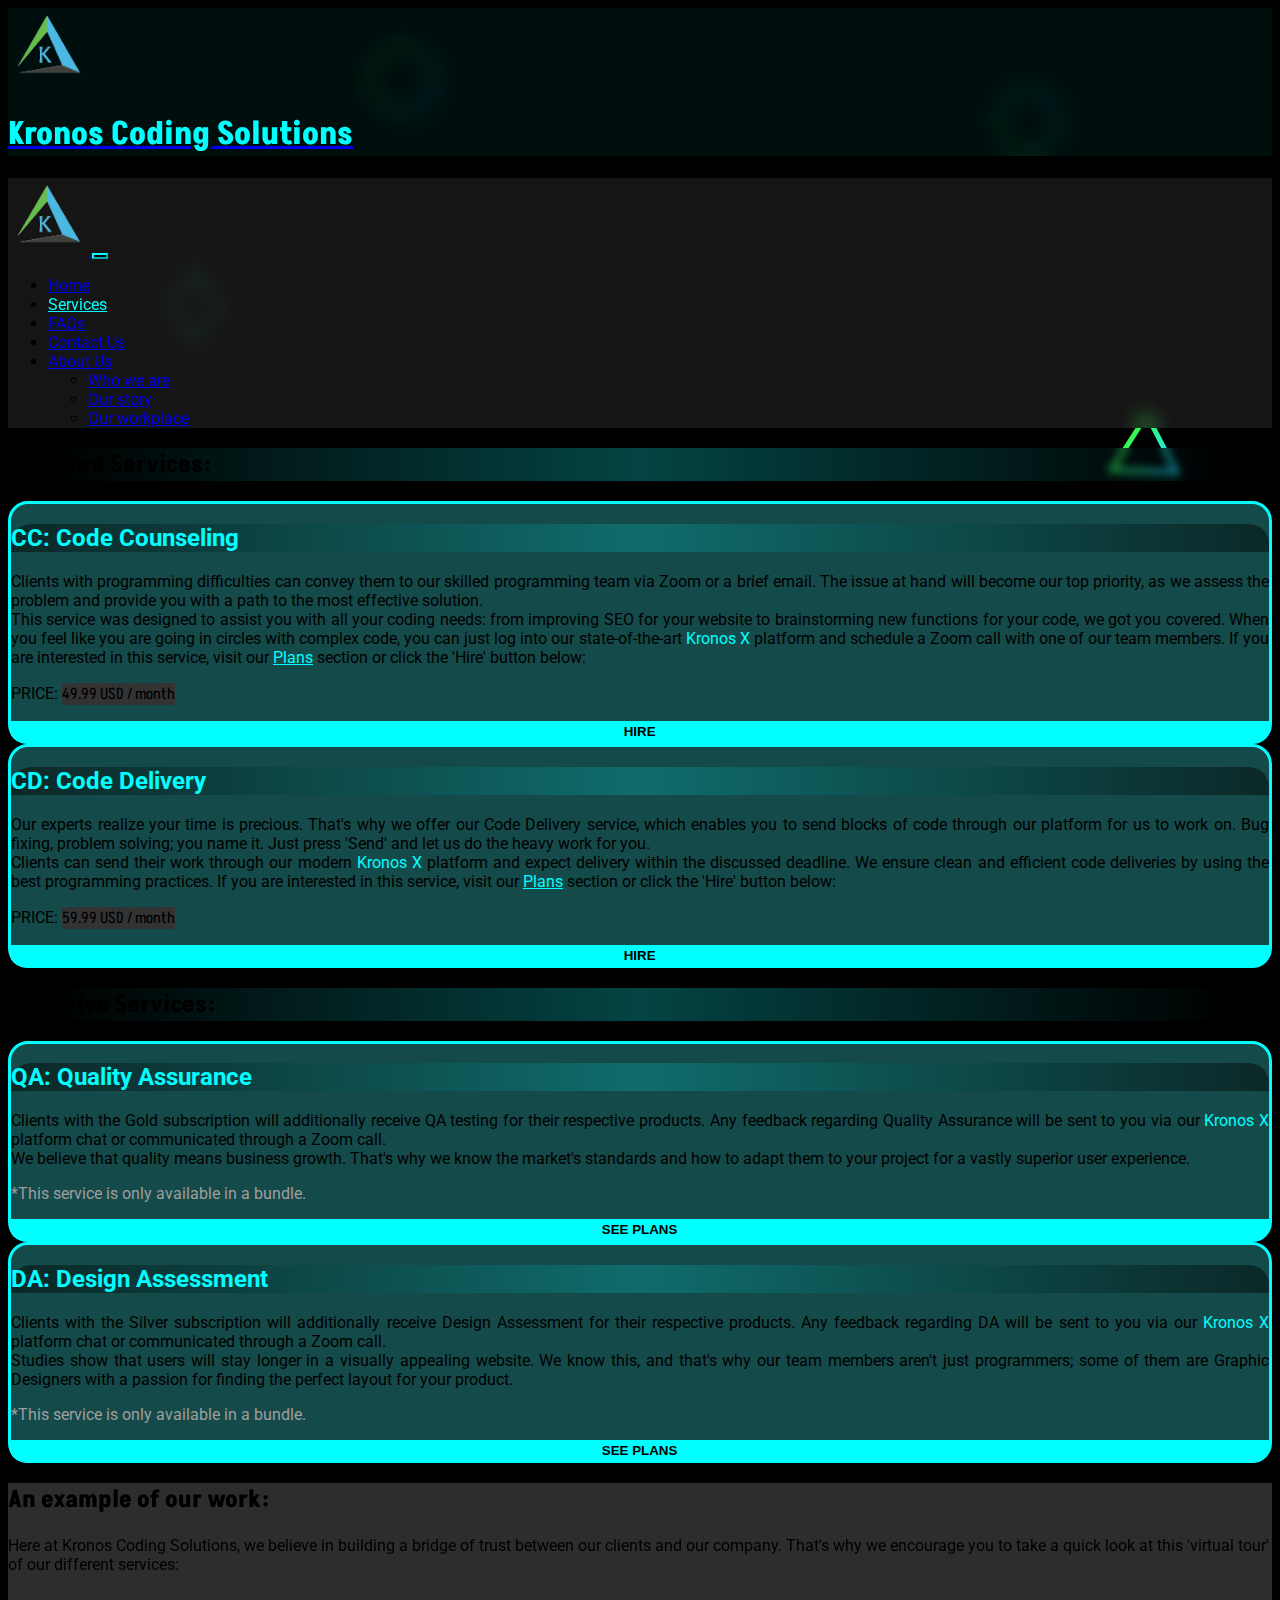
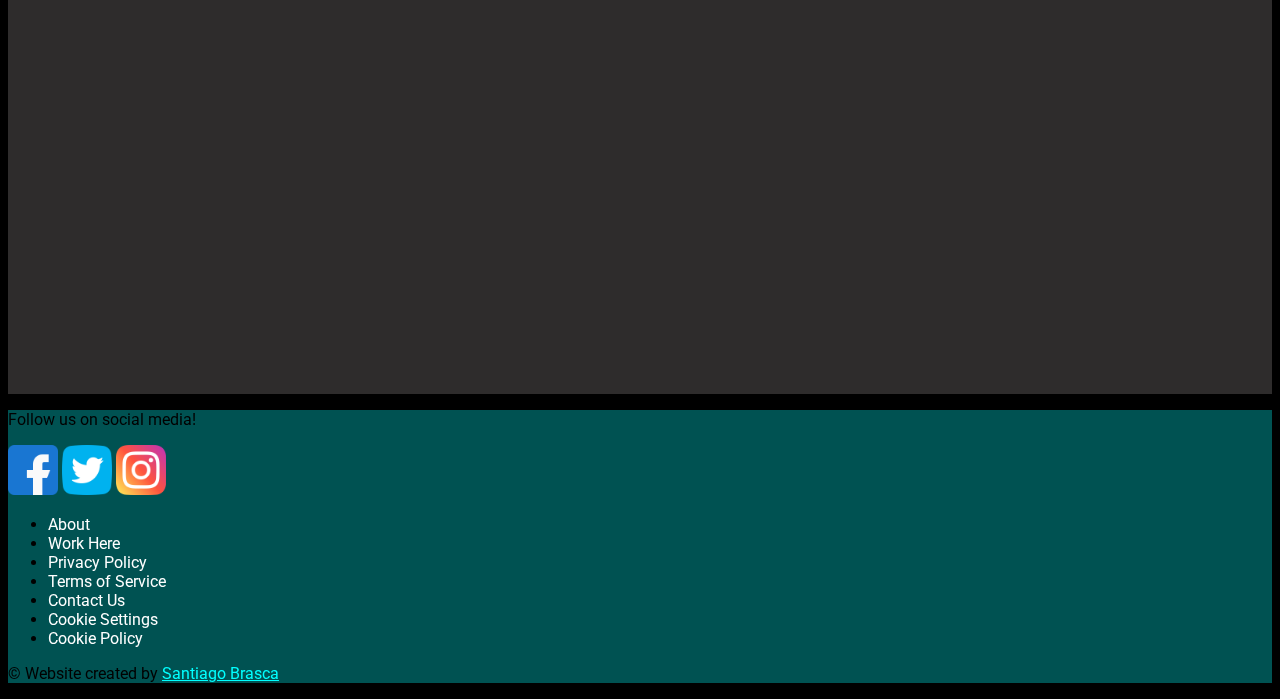
<file: services.html>
<!DOCTYPE html>
<html>

<head>
    <meta charset="UTF-8">
    <meta name="viewport" content="width=device-width, initial-scale=1.0">
    <meta name="description" content="Kronos Coding Solutions' wide variety of programming services, such as Coding Delivery or Code Counseling.">
    <title>Kronos CS | Services</title>
    <link href="https://cdn.jsdelivr.net/npm/bootstrap@5.1.3/dist/css/bootstrap.min.css" rel="stylesheet"
        integrity="sha384-1BmE4kWBq78iYhFldvKuhfTAU6auU8tT94WrHftjDbrCEXSU1oBoqyl2QvZ6jIW3" crossorigin="anonymous">
    <link rel="stylesheet" type="text/css" href="css/styles.css">
</head>

<body>
    <header class="container-fluid d-none d-lg-flex justify-content-lg-center mainLogo">
        <a href="index.html" class="text-decoration-none d-flex flex-column align-items-center">
            <img class="logo img-fluid" src="img/KronosLOGO.png" alt="Kronos Coding Solutions logo">
            <h1 class="mainTitle aqua fs-3">Kronos Coding Solutions</h1>
        </a>
    </header>
    <nav class="navbar sticky-top navbar-expand-lg navbar-dark shadow">
        <div class="container-fluid">
            <a class="navbar-brand d-lg-none w-25" href="index.html">
                <img class="img-fluid phoneLogo" src="img/KronosLOGO.png" alt="Kronos logo">
            </a>
            <button id="navToggler" class="navbar-toggler" type="button" data-bs-toggle="collapse"
                data-bs-target="#navbarSupportedContent" aria-controls="navbarSupportedContent" aria-expanded="false"
                aria-label="Toggle navigation">
                <span id="navTogglerIcon" class="navbar-toggler-icon"></span>
            </button>
            <div class="collapse navbar-collapse container-lg" id="navbarSupportedContent">
                <ul class="navbar-nav me-auto justify-content-between mb-2 mb-lg-0 fs-4 w-100">
                    <li class="nav-item">
                        <a class="nav-link text-white" href="index.html">Home</a>
                    </li>
                    <li class="nav-item">
                        <a id="activeLink" class="nav-link" aria-current="page" href="#">Services</a>
                    </li>
                    <li class="nav-item">
                        <a class="nav-link text-white" href="faqs.html">FAQs</a>
                    </li>
                    <li class="nav-item">
                        <a class="nav-link text-white" href="contactus.html">Contact Us</a>
                    </li>
                    <li class="nav-item dropdown">
                        <a class="nav-link dropdown-toggle text-white" href="#" id="navbarDropdown" role="button"
                            data-bs-toggle="dropdown" aria-expanded="false">
                            About Us
                        </a>
                        <ul class="dropdown-menu" aria-labelledby="navbarDropdown">
                            <li><a class="dropdown-item" href="aboutus.html#about">Who we are</a></li>
                            <li><a class="dropdown-item" href="aboutus.html#story">Our story</a></li>
                            <li><a class="dropdown-item" href="aboutus.html#workplace">Our workplace</a></li>
                        </ul>
                    </li>
                </ul>
            </div>
        </div>
    </nav>

    <section>
        <div class="gradientTitle container-fluid text-center mt-5 mb-md-5 blur">
            <h2 class="fs-1 text-white fw-bold mainTitle mb-0 py-2">Featured Services:</h2>
        </div>
        <div id="featuredServices" class="col-11 mx-auto row g-0">
            <article class="service col-12 col-md-5 my-5 d-flex flex-column justify-content-between">
                <h2 class="aqua fs-1 text-center title fw-bold">CC: Code Counseling</h2>
                <p class="text-white px-3 fw-light">Clients with programming difficulties can convey them to our skilled
                    programming team via Zoom or a brief email. The issue at hand will become our top priority, as we assess the
                    problem and provide you with a path to the most effective solution.<br>This service was designed to assist you with all your coding needs: from improving SEO for your website to brainstorming new functions for your code, we got you covered. When you feel like you are going in circles with complex code, you can just log into our state-of-the-art <span class="fw-bold aqua">Kronos X</span> platform and schedule a Zoom call with one of our team members. If you are interested in this service, visit our <a class="aqua" href="wip.html">Plans</a> section or click the 'Hire' button below:</p>
                <div class="text-center">
                    <p class="fs-3 text-white">PRICE: <span class="priceTag text-warning rounded-3 p-2 ">49.99 USD /
                            month</span></p>
                </div>
                <a href="wip.html"><button class="customBtn cardBtn">HIRE</button></a>
            </article>
            <article class="service col-12 offset-md-2 col-md-5 my-md-5 d-flex flex-column justify-content-between">
                <h2 class="aqua fs-1 text-center title fw-bold">CD: Code Delivery</h2>
                <p class="text-white px-3 fw-light">Our experts realize your time is precious. That's why we offer our
                    Code Delivery service, which enables you to send blocks of code through our platform for us to work
                    on. Bug fixing, problem solving; you name it. Just press 'Send' and let us do the heavy work for
                    you.<br>Clients can send their work through our modern <span class="fw-bold aqua">Kronos X</span> platform and expect delivery within the discussed deadline. We ensure clean and efficient code deliveries by using the best programming practices. If you are interested in this service, visit our <a class="aqua" href="wip.html">Plans</a> section or click the 'Hire' button below:</p>
                <div class="text-center">
                    <p class="fs-3 text-white">PRICE: <span class="priceTag text-warning rounded-3 p-2">59.99 USD /
                            month</span></p>
                </div>
                <a href="wip.html"><button class="customBtn cardBtn ">HIRE</button></a>
            </article>
        </div>
    </section>

    <section>
        <div class="gradientTitle container-fluid text-center mt-5 mb-md-5 blur">
            <h2 class="fs-1 text-white fw-bold mb-0 mainTitle py-2">Exclusive Services:</h2>
        </div>
        <div id="exclusiveServices" class="col-11 mx-auto row g-0">
            <article class="service col-12 col-md-5 my-5 d-flex flex-column justify-content-between">
                <h2 class="aqua fs-1 text-center title fw-bold">QA: Quality Assurance</h2>
                <p class="text-white px-3 fw-light">Clients with the <span class="text-warning">Gold</span> subscription will additionally receive QA testing for their respective products. Any feedback regarding Quality Assurance will be sent to you via our <span class="fw-bold aqua">Kronos X</span> platform chat or communicated through a Zoom call.<br>We believe that quality means business growth. That's why we know the market's standards and how to adapt them to your project for a vastly superior user experience.</p>
                <p class="ms-2 exclusiveInfo"><span class="text-danger fs-5">*</span>This service is only available in a
                    bundle.</p>
                <a href="wip.html"><button class="customBtn cardBtn">SEE PLANS</button></a>
            </article>
            <article class="service col-12 offset-md-2 col-md-5 my-md-5 d-flex flex-column justify-content-between">
                <h2 class="aqua fs-1 text-center title fw-bold">DA: Design Assessment</h2>
                <p class="text-white px-3 fw-light">Clients with the Silver subscription will additionally receive Design Assessment for their respective products. Any feedback regarding DA will be sent to you via our <span class="fw-bold aqua">Kronos X</span> platform chat or communicated through a Zoom call.<br>Studies show that users will stay longer in a visually appealing website. We know this, and that's why our team members aren't just programmers; some of them are Graphic Designers with a passion for finding the perfect layout for your product. </p>
                <p class="ms-2 exclusiveInfo"><span class="text-danger fs-5">*</span>This service is only available in a
                    bundle.</p>
                <a href="wip.html"><button class="customBtn cardBtn">SEE PLANS</button></a>
            </article>
        </div>
    </section>

    <section id="example" class="col-10 col-md-8 col-lg-6 mx-auto grey my-5 blur">
        <div class="p-3 text-center">
            <h2 class="fs-1 text-white mainTitle text-center">An example of our work:</h2>
            <p class="text-white fw-light">Here at Kronos Coding Solutions, we believe in building a bridge of trust
                between our clients and our company. That's why we encourage you to take a quick look at this 'virtual
                tour' of our different services:</p>
            <iframe class="img-fluid rounded-3" src="https://www.youtube.com/embed/NQcZANRMc5I" title="YouTube video player"
                frameborder="0"
                allow="accelerometer; autoplay; clipboard-write; encrypted-media; gyroscope; picture-in-picture"
                allowfullscreen></iframe>
        </div>
    </section>

    <footer class="container-fluid blur">
        <div class="row d-flex align-items-center">
            <div id="social" class="offset-1 col d-flex flex-column">
                <p class="text-white">Follow us on social media!</p>
                <div class="d-flex">
                    <a class="" href="https://www.facebook.com" target="_blank"><img class="img-fluid"
                            src="img/facebook.png" alt="Facebook logo"></a>
                    <a class="ms-3 ms-md-5" href="https://www.twitter.com" target="_blank"><img class="img-fluid"
                            src="img/twitter.png" alt="Twitter logo"></a>
                    <a class="ms-3 ms-md-5" href="https://www.instagram.com" target="_blank"><img class="img-fluid"
                            src="img/instagram.png" alt="Instagram logo"></a>
                </div>
            </div>
            <div id="legal" class="offset-1 col d-flex justify-content-center mt-2">
                <ul class="list-unstyled">
                    <li><a href="aboutus.html">About</a></li>
                    <li><a href="wip.html">Work Here</a></li>
                    <li><a href="wip.html">Privacy Policy</a></li>
                    <li><a href="wip.html">Terms of Service</a></li>
                    <li><a href="contactus.html">Contact Us</a></li>
                    <li><a href="wip.html">Cookie Settings</a></li>
                    <li><a href="wip.html">Cookie Policy</a></li>
                </ul>
            </div>
        </div>
        <div id="copyright" class="container-fluid">
            <p class="mb-0 text-center text-white border-top py-2">© Website created by <a class="aqua"
                    href="https://www.linkedin.com/in/santiago-brasca-750487234/" target="_blank">Santiago Brasca</a>
            </p>
        </div>
    </footer>

    <script src="https://cdn.jsdelivr.net/npm/bootstrap@5.1.3/dist/js/bootstrap.bundle.min.js"
        integrity="sha384-ka7Sk0Gln4gmtz2MlQnikT1wXgYsOg+OMhuP+IlRH9sENBO0LRn5q+8nbTov4+1p"
        crossorigin="anonymous"></script>
</body>

</html>
</file>
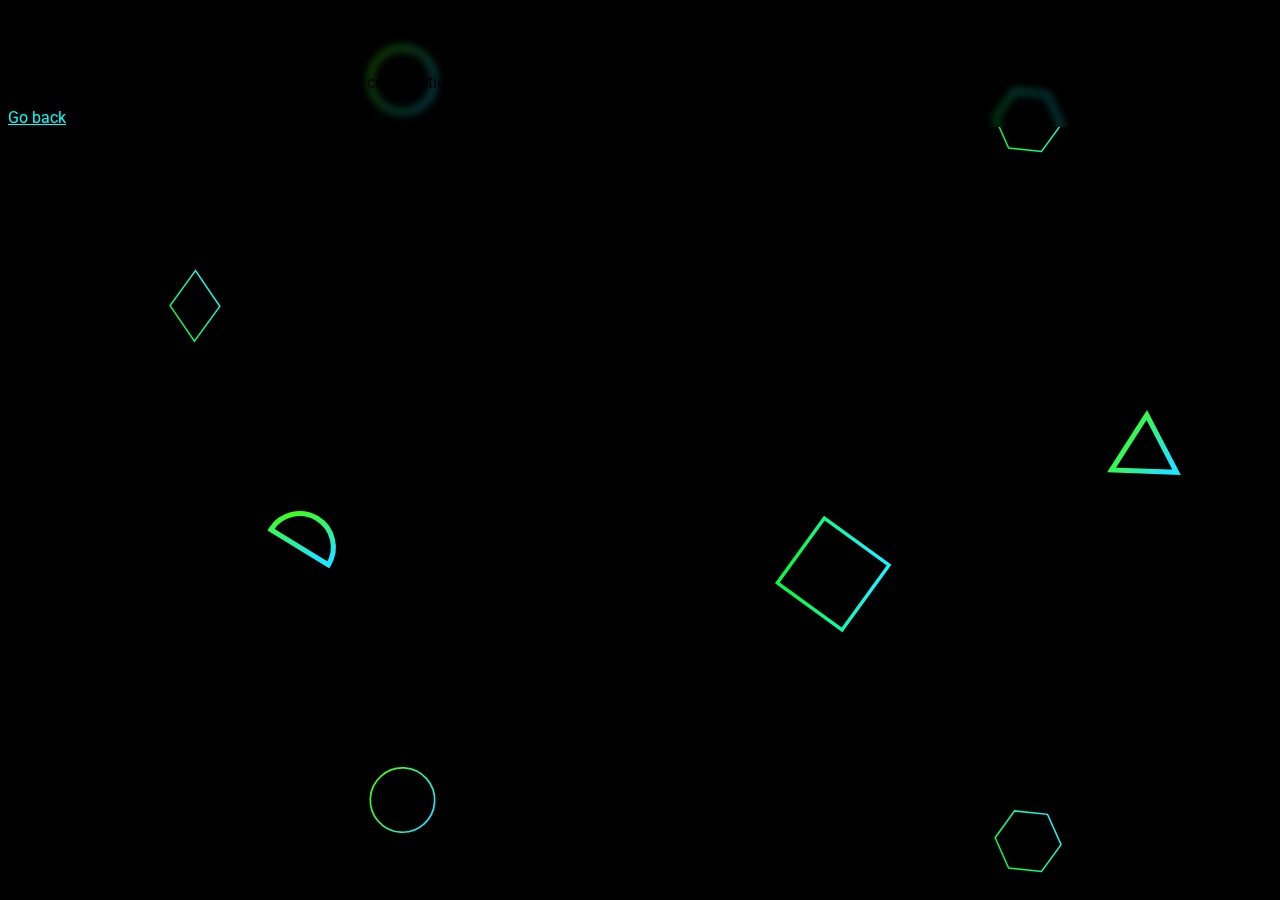
<file: wip.html>
<!DOCTYPE html>
<html>
    <head>
        <meta charset="UTF-8">
        <meta name="viewport" content="width=device-width, initial-scale=1.0">
        <meta name="description" content="Kronos Coding Solutions offers programming solutions such as coding deliveries or code assessment to a wide range of clients.">
        <title>Work in Progress</title>
        <link href="https://cdn.jsdelivr.net/npm/bootstrap@5.1.3/dist/css/bootstrap.min.css" rel="stylesheet"
            integrity="sha384-1BmE4kWBq78iYhFldvKuhfTAU6auU8tT94WrHftjDbrCEXSU1oBoqyl2QvZ6jIW3" crossorigin="anonymous">
        <link rel="stylesheet" type="text/css" href="css/styles.css">
    </head>
<body id="wipBody">
    
    <div class="container-fluid vh-100 d-flex flex-column justify-content-center align-items-center blur">
        <h2 class="mainTitle fs-1 text-white">WORK IN PROGRESS</h2>
        <p class="text-white text-center fs-5">Oops! It seems the page you tried to reach is under construction. We apologize!</p>
        <a class="aqua fs-5" href="index.html">Go back</a>
    </div>

</body>
</html>
</file>
<file: css/styles.css>
@import url("https://fonts.googleapis.com/css2?family=Roboto:wght@300;400;700&display=swap");
@import url("https://fonts.googleapis.com/css2?family=Akshar:wght@400;500&display=swap");
body {
  font-family: 'Roboto', sans-serif;
  background-color: black;
  background-image: url("data:image/svg+xml,%3Csvg xmlns='http://www.w3.org/2000/svg' viewBox='0 0 1600 900'%3E%3Cdefs%3E%3ClinearGradient id='a' x1='0' x2='0' y1='1' y2='0' gradientTransform='rotate(117,0.5,0.5)'%3E%3Cstop offset='0' stop-color='%233EFF0F'/%3E%3Cstop offset='1' stop-color='%231CE7FF'/%3E%3C/linearGradient%3E%3ClinearGradient id='b' x1='0' x2='0' y1='0' y2='1' gradientTransform='rotate(52,0.5,0.5)'%3E%3Cstop offset='0' stop-color='%2313F8FF'/%3E%3Cstop offset='1' stop-color='%2303FF43'/%3E%3C/linearGradient%3E%3C/defs%3E%3Cg fill='%23FFF' fill-opacity='0' stroke-miterlimit='10'%3E%3Cg stroke='url(%23a)' stroke-width='6.27'%3E%3Cpath transform='translate(-24.85 4) rotate(2.05 1409 581) scale(1.0038829999999999)' d='M1409 581 1450.35 511 1490 581z'/%3E%3Ccircle stroke-width='2.09' transform='translate(-20.5 16) rotate(3.3 800 450) scale(1.005993)' cx='500' cy='100' r='40'/%3E%3Cpath transform='translate(9.6 -34.5) rotate(31.5 401 736) scale(1.005993)' d='M400.86 735.5h-83.73c0-23.12 18.74-41.87 41.87-41.87S400.86 712.38 400.86 735.5z'/%3E%3C/g%3E%3Cg stroke='url(%23b)' stroke-width='1.9'%3E%3Cpath transform='translate(96 -3.4000000000000004) rotate(0.8500000000000001 150 345) scale(0.9899609999999999)' d='M149.8 345.2 118.4 389.8 149.8 434.4 181.2 389.8z'/%3E%3Crect stroke-width='4.18' transform='translate(-47.5 -41.5) rotate(36 1089 759)' x='1039' y='709' width='100' height='100'/%3E%3Cpath transform='translate(-79.2 24.8) rotate(6 1400 132) scale(0.985)' d='M1426.8 132.4 1405.7 168.8 1363.7 168.8 1342.7 132.4 1363.7 96 1405.7 96z'/%3E%3C/g%3E%3C/g%3E%3C/svg%3E");
  background-attachment: fixed;
}

.customBtn, .cardBtn, .greyBtn {
  min-width: 130px;
  color: #fff;
  font-weight: bold;
  cursor: pointer;
  -webkit-transition: all 0.3s ease;
  transition: all 0.3s ease;
  position: relative;
  display: inline-block;
  outline: none;
  color: black;
  border: 2px solid aqua;
  background: aqua;
}

.customBtn:hover, .cardBtn:hover, .greyBtn:hover {
  background-color: white;
  color: aqua;
}

.cardBtn {
  width: 100.1%;
  border-bottom-left-radius: 12px;
  border-bottom-right-radius: 12px;
  margin: 0 -1px -1px -1px;
}

.greyBtn {
  background-color: gray;
  border: 2px solid gray;
}

.greyBtn:hover {
  color: gray;
}

.mainTitle {
  font-family: 'Akshar', sans-serif;
}

.mainLogo {
  background-color: rgba(0, 28, 28, 0.482);
  -webkit-backdrop-filter: blur(10px);
          backdrop-filter: blur(10px);
}

nav {
  background-color: rgba(46, 45, 45, 0.474);
  -webkit-backdrop-filter: blur(10px);
          backdrop-filter: blur(10px);
}

nav #navToggler {
  border-color: aqua;
  background-color: black;
}

nav #navTogglerIcon {
  background-image: url(../img/menu-icon.png);
}

#activeLink {
  color: aqua;
}

.blur {
  -webkit-backdrop-filter: blur(4px);
          backdrop-filter: blur(4px);
}

.logo {
  max-width: 80px;
}

.phoneLogo {
  max-width: 80px;
}

.aqua {
  color: aqua;
}

.grey {
  background-color: rgba(88, 83, 83, 0.527);
}

#legal a {
  text-decoration: none;
  color: white;
  -webkit-transition: all 300ms;
  transition: all 300ms;
}

#legal a:hover {
  color: aqua;
}

.gradientTitle {
  background: -webkit-gradient(linear, left top, right top, color-stop(3%, rgba(0, 0, 0, 0.463)), color-stop(50%, rgba(9, 147, 147, 0.463)), color-stop(97%, rgba(0, 0, 0, 0.463)));
  background: linear-gradient(90deg, rgba(0, 0, 0, 0.463) 3%, rgba(9, 147, 147, 0.463) 50%, rgba(0, 0, 0, 0.463) 97%);
}

footer {
  background-color: rgba(0, 255, 255, 0.323);
}

#social img {
  width: 50px;
}

@media all and (max-width: 576px) {
  #social p {
    font-size: .8rem;
  }
}

/* The following code corresponds to index.html */
#welcome {
  height: 600px;
}

#homeServices img {
  border-radius: 30px;
  width: 90%;
}

.service {
  background-color: #154a4a;
  border: 3px solid aqua;
  border-radius: 20px;
}

.service .title {
  background: -webkit-gradient(linear, left top, right top, from(rgba(0, 0, 0, 0.463)), color-stop(50%, rgba(9, 147, 147, 0.463)), to(rgba(0, 0, 0, 0.463)));
  background: linear-gradient(90deg, rgba(0, 0, 0, 0.463) 0%, rgba(9, 147, 147, 0.463) 50%, rgba(0, 0, 0, 0.463) 100%);
  border-top-left-radius: 20px;
  border-top-right-radius: 20px;
}

.service .fw-light {
  text-align: justify;
}

#clientsCarousel {
  max-width: 800px;
}

#clientsCarousel figcaption {
  color: aqua;
}

#clientsCarousel .carousel-control-next, #clientsCarousel .carousel-control-prev {
  bottom: 80px;
}

#clientsCarousel .carousel-control-next-icon, #clientsCarousel .carousel-control-prev-icon {
  background-color: black;
  background-size: 54px 54px;
  padding: 25px;
  border-radius: 30px;
  background-position: center center;
  background-repeat: no-repeat;
}

@media all and (max-width: 576px) {
  #clientsCarousel .carousel-control-next-icon, #clientsCarousel .carousel-control-prev-icon {
    background-size: 24px 24px;
    padding: 10px;
  }
}

#clientsCarousel .carousel-control-next-icon {
  background-image: url("data:image/svg+xml,%3Csvg xmlns='http://www.w3.org/2000/svg' viewBox='0 0 24 24'%3E%3Cg fill='%2300FFFF'%3E%3Cpath d='M7.6 5.8c0 .4.1.7.4.9l4.6 4.3c.5.5.5 1.4 0 1.9L8 17.2c-.3.2-.4.6-.4.9 0 1.1 1.3 1.7 2.1.9l6.8-6.2c.6-.5.6-1.4 0-1.9l-6.8-6c-.8-.7-2.1-.1-2.1.9z'%3E%3C/path%3E%3C/g%3E%3C/svg%3E");
}

#clientsCarousel .carousel-control-prev-icon {
  background-image: url("data:image/svg+xml,%3Csvg xmlns='http://www.w3.org/2000/svg' viewBox='0 0 24 24'%3E%3Cg fill='%2300FFFF'%3E%3Cpath d='M16.4 18.2c0-.4-.1-.7-.4-.9L11.4 13c-.5-.5-.5-1.4 0-1.9L16 6.8c.3-.2.4-.6.4-.9 0-1.1-1.3-1.7-2.1-.9l-6.8 6.2c-.6.5-.6 1.4 0 1.9l6.8 6.2c.8.5 2.1-.1 2.1-1.1z'%3E%3C/path%3E%3C/g%3E%3C/svg%3E");
}

/* The following code corresponds to services.html */
.priceTag {
  background-color: #333333;
  font-family: 'Akshar', sans-serif;
}

.exclusiveInfo {
  color: #9e9e9e;
}

#example iframe {
  height: 400px;
  width: 100%;
}

/* The following code corresponds to faqs.html */
#questions .accordion-body {
  background-color: #154a4a;
  text-align: justify;
}

#questions .faqItem {
  border-left: 1px solid aqua;
  border-right: 1px solid aqua;
  border-bottom: 1px solid aqua;
}

#questions .faqItem:first-child {
  border-top: 1px solid aqua;
}

#questions .accordion-button {
  color: white;
  font-size: 1.2rem;
}

@media all and (min-width: 576px) {
  #questions .accordion-button {
    font-size: 1.5rem;
  }
}

@media all and (min-width: 768px) {
  #questions .accordion-button {
    font-size: 2rem;
  }
}

#questions .accordion-button:not(.collapsed) {
  color: aqua;
}

#questions .accordion-button::after, #questions .accordion-button:not(.collapsed)::after {
  background-size: 24px 24px;
  background-position: center center;
  background-repeat: no-repeat;
}

#questions .accordion-button::after {
  background-image: url("data:image/svg+xml,%3Csvg xmlns='http://www.w3.org/2000/svg' viewBox='0 0 24 24'%3E%3Cg fill='%23FFFFFF'%3E%3Cpath d='M18.2 7.6c-.4 0-.7.1-.9.4L13 12.6c-.5.5-1.4.5-1.9 0L6.8 8c-.3-.2-.6-.4-1-.4-1.1 0-1.7 1.3-.9 2.1l6.2 6.8c.5.6 1.4.6 1.9 0l6.2-6.8c.6-.8 0-2.1-1-2.1z'%3E%3C/path%3E%3C/g%3E%3C/svg%3E") !important;
}

#questions .accordion-button:not(.collapsed)::after {
  background-image: url("data:image/svg+xml,%3Csvg xmlns='http://www.w3.org/2000/svg' viewBox='0 0 24 24'%3E%3Cg fill='%2300FFFF'%3E%3Cpath d='M18.2 7.6c-.4 0-.7.1-.9.4L13 12.6c-.5.5-1.4.5-1.9 0L6.8 8c-.3-.2-.6-.4-1-.4-1.1 0-1.7 1.3-.9 2.1l6.2 6.8c.5.6 1.4.6 1.9 0l6.2-6.8c.6-.8 0-2.1-1-2.1z'%3E%3C/path%3E%3C/g%3E%3C/svg%3E") !important;
}

/* The following code corresponds to contactus.html */
.contactPrompt {
  font-size: 1rem;
  text-align: justify;
}

@media all and (min-width: 576px) {
  .contactPrompt {
    font-size: 1.5rem;
  }
}

.form {
  background-color: rgba(21, 74, 74, 0.499);
  border-radius: 20px;
}

.form .textarea {
  height: 100px !important;
}

.form input, .form textarea {
  color: aqua !important;
}

.form input, .form textarea, .form select {
  background-color: #3d3c3c !important;
  border: 1px solid aqua !important;
}

.form label, .form option, .form select {
  color: white !important;
}

.form-check-input:checked {
  background-color: #06b2b2 !important;
}

#modalContent {
  background-color: #154a4a;
  border: 2px solid aqua;
}

/* The following code corresponds to aboutus.html */
.helloWorld {
  max-width: 320px;
  opacity: .8;
}

#about .fw-light {
  text-align: justify;
}

#about .aqua.mainTitle {
  border-top: 1px solid aqua;
}

#who .aqua.mainTitle {
  border-top: none;
}
/*# sourceMappingURL=styles.css.map */
</file>
